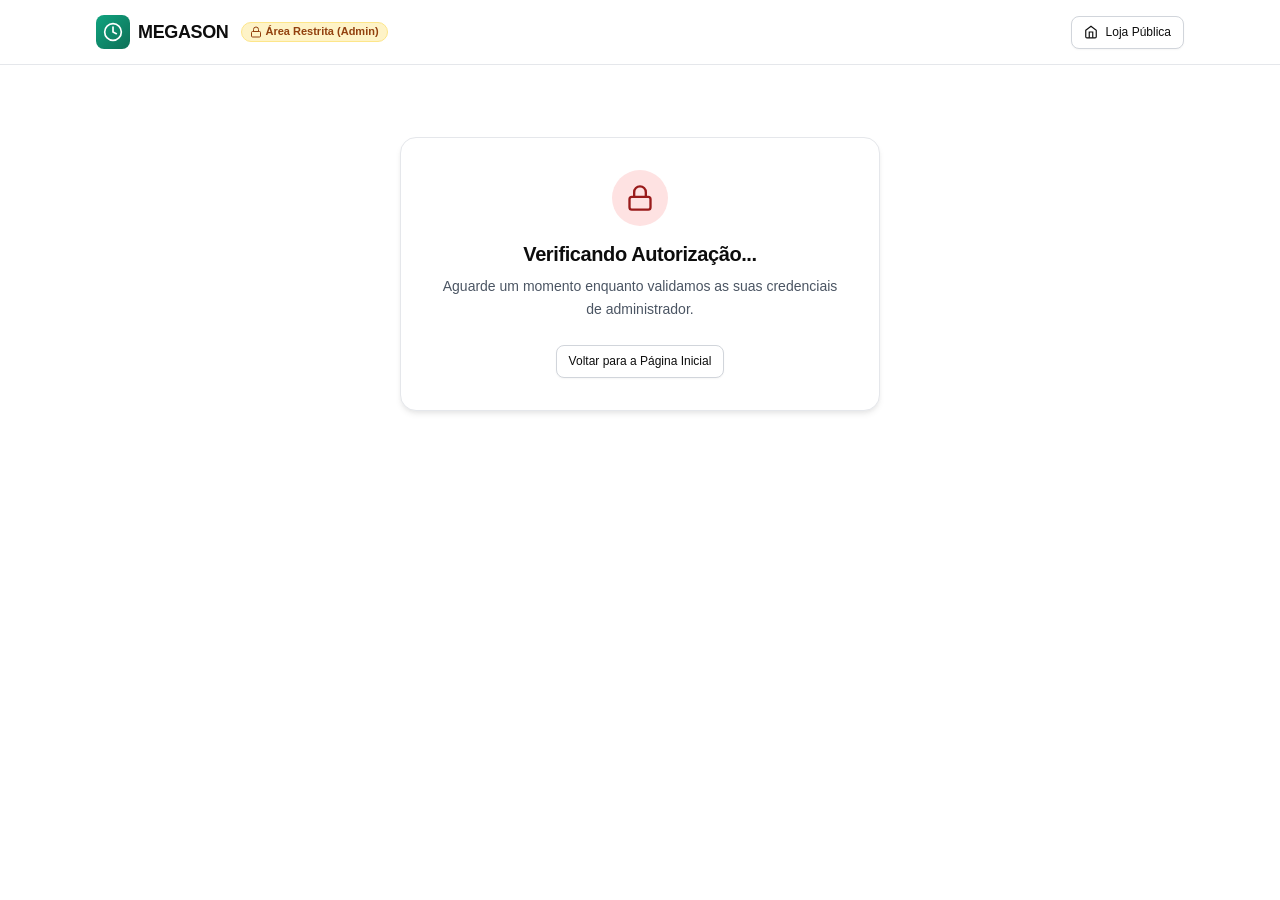
<file: admin/index.html>
<!DOCTYPE html>
<html lang="pt-MZ">
<head>
  <meta charset="UTF-8">
  <meta name="viewport" content="width=device-width, initial-scale=1.0">
  <meta http-equiv="Cache-Control" content="no-cache, no-store, must-revalidate">
  <meta http-equiv="Pragma" content="no-cache">
  <meta http-equiv="Expires" content="0">
  <title>Painel Administrativo — MEGASON GPT-6 Astra</title>
  <meta name="description" content="Painel de gestão e conferência manual de subscrições e faturas do ChatGPT Plus — MEGASON Moçambique.">
  <meta name="robots" content="noindex, nofollow">
  <link rel="icon" type="image/svg+xml" href="../favicon.svg">

  <!-- Folhas de Estilo Modulares -->
  <link rel="stylesheet" href="../css/tokens.css">
  <link rel="stylesheet" href="../css/base.css">
  <link rel="stylesheet" href="../css/layout.css">
  <link rel="stylesheet" href="../css/components.css">
</head>
<body class="bg-subtle text-primary">

  <!-- Cabeçalho Administrativo para Tela de Guarda -->
  <header id="admin-guard-header" class="navbar" style="background-color: var(--color-bg-surface); border-bottom: 1px solid var(--color-border-subtle); position: sticky; top: 0; z-index: 50;">
    <div class="container" style="display: flex; align-items: center; justify-content: space-between; height: 64px;">
      <!-- Marca MEGASON & Selo Admin -->
      <div style="display: flex; align-items: center; gap: var(--space-3);">
        <a href="../" style="display: flex; align-items: center; gap: 8px; text-decoration: none; color: inherit;">
          <div style="width: 34px; height: 34px; background: linear-gradient(135deg, #10A37F 0%, #0E7057 100%); border-radius: var(--radius-md); display: flex; align-items: center; justify-content: center; color: white;">
            <svg width="20" height="20" viewBox="0 0 24 24" fill="none" stroke="currentColor" stroke-width="2" stroke-linecap="round" stroke-linejoin="round">
              <path d="M12 2a10 10 0 0 1 10 10 10 10 0 0 1-10 10 10 10 0 0 1-10-10 10 10 0 0 1 10-10z"></path>
              <path d="M12 6v6l4 2"></path>
            </svg>
          </div>
          <span style="font-weight: var(--font-weight-bold); font-size: var(--font-size-lg); letter-spacing: -0.02em;">MEGASON</span>
        </a>
        <span class="status-badge status-badge-pending" style="font-size: 11px; padding: 2px 8px;">
          <svg width="12" height="12" viewBox="0 0 24 24" fill="none" stroke="currentColor" stroke-width="2">
            <rect x="3" y="11" width="18" height="11" rx="2" ry="2"></rect>
            <path d="M7 11V7a5 5 0 0 1 10 0v4"></path>
          </svg>
          Área Restrita (Admin)
        </span>
      </div>

      <!-- Link para loja pública -->
      <div>
        <a href="../" class="btn btn-secondary btn-sm" title="Ir para a loja pública">
          <svg width="14" height="14" viewBox="0 0 24 24" fill="none" stroke="currentColor" stroke-width="2">
            <path d="M3 9l9-7 9 7v11a2 2 0 0 1-2 2H5a2 2 0 0 1-2-2z"></path>
            <polyline points="9 22 9 12 15 12 15 22"></polyline>
          </svg>
          Loja Pública
        </a>
      </div>
    </div>
  </header>

  <!-- Container de Guarda (Apenas visível se deslogado / verificando autorização) -->
  <main id="admin-guard-main" class="container" style="padding-top: var(--space-6); padding-bottom: var(--space-12);">
    <section id="admin-guard-container">
      <div class="guard-card">
        <div class="guard-icon" id="guard-icon-box">
          <svg width="28" height="28" viewBox="0 0 24 24" fill="none" stroke="currentColor" stroke-width="2">
            <rect x="3" y="11" width="18" height="11" rx="2" ry="2"></rect>
            <path d="M7 11V7a5 5 0 0 1 10 0v4"></path>
          </svg>
        </div>
        <h2 id="guard-title" style="font-size: var(--font-size-xl); margin-bottom: var(--space-2);">Verificando Autorização...</h2>
        <p id="guard-description" style="font-size: var(--font-size-sm); color: var(--color-text-secondary); margin-bottom: var(--space-6);">
          Aguarde um momento enquanto validamos as suas credenciais de administrador.
        </p>
        <div id="guard-actions" style="display: flex; gap: var(--space-3); justify-content: center; flex-wrap: wrap;">
          <button id="btn-open-admin-login" class="btn btn-primary btn-sm" style="display: none;">
            Iniciar Sessão Administrativa
          </button>
          <a href="../" class="btn btn-secondary btn-sm">
            Voltar para a Página Inicial
          </a>
        </div>
      </div>
    </section>
  </main>

  <!-- ==========================================================================
       PAINEL DE GESTÃO ADMINISTRATIVO COM SIDEBAR LATERAL
       ========================================================================== -->
  <div id="admin-dashboard-container" class="admin-layout-wrapper" style="display: none;">

    <!-- Backdrop escuro para fechar o menu no mobile -->
    <div id="sidebar-backdrop" class="sidebar-backdrop"></div>

    <!-- SIDEBAR LATERAL DE NAVEGAÇÃO -->
    <aside class="admin-sidebar" id="admin-sidebar">
      <div class="admin-sidebar-header">
        <a href="../" style="display: flex; align-items: center; gap: 8px; text-decoration: none; color: inherit;">
          <div style="width: 32px; height: 32px; background: linear-gradient(135deg, #10A37F 0%, #0E7057 100%); border-radius: var(--radius-md); display: flex; align-items: center; justify-content: center; color: white;">
            <svg width="18" height="18" viewBox="0 0 24 24" fill="none" stroke="currentColor" stroke-width="2">
              <path d="M12 2a10 10 0 0 1 10 10 10 10 0 0 1-10 10 10 10 0 0 1-10-10 10 10 0 0 1 10-10z"></path>
              <path d="M12 6v6l4 2"></path>
            </svg>
          </div>
          <span style="font-weight: var(--font-weight-bold); font-size: var(--font-size-base); letter-spacing: -0.02em;">MEGASON</span>
        </a>
        <span class="status-badge status-badge-pending" style="font-size: 10px; padding: 1px 6px;">Admin</span>
      </div>

      <!-- Links do Menu Lateral -->
      <nav class="admin-sidebar-nav" aria-label="Menu Lateral">
        <!-- 1. Visão Geral (Página Inicial / KPIs) -->
        <button type="button" id="tab-btn-dashboard" class="admin-sidebar-link active" data-tab="dashboard" title="Visão Geral">
          <span class="sidebar-icon">
            <svg width="18" height="18" viewBox="0 0 24 24" fill="none" stroke="currentColor" stroke-width="2">
              <rect x="3" y="3" width="7" height="7"></rect>
              <rect x="14" y="3" width="7" height="7"></rect>
              <rect x="14" y="14" width="7" height="7"></rect>
              <rect x="3" y="14" width="7" height="7"></rect>
            </svg>
          </span>
          <span class="admin-sidebar-text">Visão Geral</span>
        </button>

        <!-- 2. Lista de Clientes -->
        <button type="button" id="tab-btn-customers" class="admin-sidebar-link" data-tab="customers" title="Lista de Clientes">
          <span class="sidebar-icon">
            <svg width="18" height="18" viewBox="0 0 24 24" fill="none" stroke="currentColor" stroke-width="2">
              <path d="M17 21v-2a4 4 0 0 0-4-4H5a4 4 0 0 0-4 4v2"></path>
              <circle cx="9" cy="7" r="4"></circle>
              <path d="M23 21v-2a4 4 0 0 0-3-3.87"></path>
              <path d="M16 3.13a4 4 0 0 1 0 7.75"></path>
            </svg>
          </span>
          <span class="admin-sidebar-text">Lista de Clientes</span>
          <span id="tab-badge-customers-count" class="status-badge tab-badge" style="margin-left: auto; font-size: 10px; padding: 1px 6px; background: var(--color-bg-subtle);">0</span>
        </button>

        <!-- 3. Pedidos & Subscrições -->
        <button type="button" id="tab-btn-subscriptions" class="admin-sidebar-link" data-tab="subscriptions" title="Pedidos & Subscrições">
          <span class="sidebar-icon">
            <svg width="18" height="18" viewBox="0 0 24 24" fill="none" stroke="currentColor" stroke-width="2">
              <path d="M21 16V8a2 2 0 0 0-1-1.73l-7-4a2 2 0 0 0-2 0l-7 4A2 2 0 0 0 3 8v8a2 2 0 0 0 1 1.73l7 4a2 2 0 0 0 2 0l7-4A2 2 0 0 0 21 16z"></path>
              <polyline points="3.27 6.96 12 12.01 20.73 6.96"></polyline>
              <line x1="12" y1="22.08" x2="12" y2="12"></line>
            </svg>
          </span>
          <span class="admin-sidebar-text">Pedidos</span>
          <span id="tab-badge-pending-count" class="status-badge status-badge-pending tab-badge" style="display: none; margin-left: auto; font-size: 10px; padding: 1px 6px;">0</span>
        </button>

        <!-- 4. Faturas & Auditoria -->
        <button type="button" id="tab-btn-invoices" class="admin-sidebar-link" data-tab="invoices" title="Faturas & Auditoria">
          <span class="sidebar-icon">
            <svg width="18" height="18" viewBox="0 0 24 24" fill="none" stroke="currentColor" stroke-width="2">
              <line x1="12" y1="1" x2="12" y2="23"></line>
              <path d="M17 5H9.5a3.5 3.5 0 0 0 0 7h5a3.5 3.5 0 0 1 0 7H6"></path>
            </svg>
          </span>
          <span class="admin-sidebar-text">Faturas</span>
        </button>

        <!-- 5. Pacotes & Preços -->
        <button type="button" id="tab-btn-plans" class="admin-sidebar-link" data-tab="plans" title="Planos & Preços">
          <span class="sidebar-icon">
            <svg width="18" height="18" viewBox="0 0 24 24" fill="none" stroke="currentColor" stroke-width="2">
              <polygon points="12 2 15.09 8.26 22 9.27 17 14.14 18.18 21.02 12 17.77 5.82 21.02 7 14.14 2 9.27 8.91 8.26 12 2"></polygon>
            </svg>
          </span>
          <span class="admin-sidebar-text">Planos & Preços</span>
        </button>

        <!-- 6. Configurações -->
        <button type="button" id="tab-btn-settings" class="admin-sidebar-link" data-tab="settings" title="Configurações">
          <span class="sidebar-icon">
            <svg width="18" height="18" viewBox="0 0 24 24" fill="none" stroke="currentColor" stroke-width="2">
              <circle cx="12" cy="12" r="3"></circle>
              <path d="M19.4 15a1.65 1.65 0 0 0 .33 1.82l.06.06a2 2 0 0 1 0 2.83 2 2 0 0 1-2.83 0l-.06-.06a1.65 1.65 0 0 0-1.82-.33 1.65 1.65 0 0 0-1 1.51V21a2 2 0 0 1-2 2 2 2 0 0 1-2-2v-.09A1.65 1.65 0 0 0 9 19.4a1.65 1.65 0 0 0-1.82.33l-.06.06a2 2 0 0 1-2.83 0 2 2 0 0 1 0-2.83l.06-.06a1.65 1.65 0 0 0 .33-1.82 1.65 1.65 0 0 0-1.51-1H3a2 2 0 0 1-2-2 2 2 0 0 1 2-2h.09A1.65 1.65 0 0 0 4.6 9a1.65 1.65 0 0 0-.33-1.82l-.06-.06a2 2 0 0 1 0-2.83 2 2 0 0 1 2.83 0l.06.06a1.65 1.65 0 0 0 1.82.33H9a1.65 1.65 0 0 0 1-1.51V3a2 2 0 0 1 2-2 2 2 0 0 1 2 2v.09a1.65 1.65 0 0 0 1 1.51 1.65 1.65 0 0 0 1.82-.33l.06-.06a2 2 0 0 1 2.83 0 2 2 0 0 1 0 2.83l-.06.06a1.65 1.65 0 0 0-.33 1.82V9a1.65 1.65 0 0 0 1.51 1H21a2 2 0 0 1 2 2 2 2 0 0 1-2 2h-.09a1.65 1.65 0 0 0-1.51 1z"></path>
            </svg>
          </span>
          <span class="admin-sidebar-text">Configurações</span>
        </button>
      </nav>

      <!-- Rodapé da Sidebar -->
      <div class="admin-sidebar-footer">
        <a href="../" class="btn btn-secondary btn-sm" style="width: 100%; justify-content: center; gap: 6px;">
          <svg width="14" height="14" viewBox="0 0 24 24" fill="none" stroke="currentColor" stroke-width="2">
            <path d="M3 9l9-7 9 7v11a2 2 0 0 1-2 2H5a2 2 0 0 1-2-2z"></path>
            <polyline points="9 22 9 12 15 12 15 22"></polyline>
          </svg>
          Loja Pública
        </a>
        <div style="display: flex; align-items: center; justify-content: space-between; padding-top: 6px;">
          <span id="admin-user-name" style="font-size: 11px; font-weight: 600; color: var(--color-text-secondary); text-overflow: ellipsis; overflow: hidden; white-space: nowrap; max-width: 150px;">Admin</span>
          <button type="button" id="btn-admin-logout" class="btn btn-ghost btn-sm" style="color: var(--color-danger); padding: 4px 6px; font-size: 11px;">
            Sair
          </button>
        </div>
      </div>
    </aside>

    <!-- ÁREA PRINCIPAL DE CONTEÚDO (À DIREITA) -->
    <div class="admin-main-area">

      <!-- Topbar Administrativa -->
      <header class="admin-topbar">
        <div style="display: flex; align-items: center; gap: var(--space-3);">
          <button type="button" id="btn-toggle-sidebar" class="btn btn-ghost btn-sm" style="display: inline-flex; padding: 6px;" aria-label="Alternar Menu Lateral" title="Alternar Menu Lateral">
            <svg width="20" height="20" viewBox="0 0 24 24" fill="none" stroke="currentColor" stroke-width="2">
              <line x1="3" y1="12" x2="21" y2="12"></line>
              <line x1="3" y1="6" x2="21" y2="6"></line>
              <line x1="3" y1="18" x2="21" y2="18"></line>
            </svg>
          </button>
          <h2 id="admin-page-title" style="font-size: var(--font-size-base); font-weight: var(--font-weight-bold); margin: 0;">
            Visão Geral do Sistema
          </h2>
        </div>

        <div style="display: flex; align-items: center; gap: var(--space-2);">
          <button id="btn-admin-open-create-client" class="btn btn-primary btn-sm" style="display: flex; align-items: center; gap: 6px;">
            <svg width="15" height="15" viewBox="0 0 24 24" fill="none" stroke="currentColor" stroke-width="2">
              <path d="M16 21v-2a4 4 0 0 0-4-4H5a4 4 0 0 0-4 4v2"></path>
              <circle cx="8.5" cy="7" r="4"></circle>
              <line x1="20" y1="8" x2="20" y2="14"></line>
              <line x1="23" y1="11" x2="17" y2="11"></line>
            </svg>
            <span>Novo Cliente & Plano</span>
          </button>
          <button id="btn-refresh-data" class="btn btn-secondary btn-sm" title="Recarregar dados">
            <svg width="14" height="14" viewBox="0 0 24 24" fill="none" stroke="currentColor" stroke-width="2">
              <polyline points="23 4 23 10 17 10"></polyline>
              <polyline points="1 20 1 14 7 14"></polyline>
              <path d="M3.51 9a9 9 0 0 1 14.85-3.36L23 10M1 14l4.64 4.36A9 9 0 0 0 20.49 15"></path>
            </svg>
          </button>
        </div>
      </header>

      <!-- Conteúdo Interno por Aba -->
      <div class="admin-page-content">

        <!-- ======================================================================
             ABA 1: VISÃO GERAL (PÁGINA INICIAL / KPIS)
             ====================================================================== -->
        <div id="tab-content-dashboard" class="tab-pane" style="display: block;">
          
          <div style="margin-bottom: var(--space-5);">
            <h1 style="font-size: var(--font-size-xl); font-weight: var(--font-weight-bold); margin: 0 0 4px 0;">Painel de Controlo & Métricas</h1>
            <p style="font-size: var(--font-size-xs); color: var(--color-text-secondary); margin: 0;">Visão consolidada de clientes, atividade operacional, faturas e rendimento financeiro.</p>
          </div>

          <!-- CARDS DE MÉTRICAS (KPIs) -->
          <div class="kpi-grid" style="grid-template-columns: repeat(auto-fit, minmax(200px, 1fr)); gap: var(--space-4); margin-bottom: var(--space-6);">
            
            <!-- Clientes Ativos -->
            <div class="kpi-card kpi-green">
              <div class="kpi-header">
                <span class="kpi-title">Clientes Ativos</span>
                <div class="kpi-icon-wrap">
                  <svg width="18" height="18" viewBox="0 0 24 24" fill="none" stroke="currentColor" stroke-width="2">
                    <path d="M17 21v-2a4 4 0 0 0-4-4H5a4 4 0 0 0-4 4v2"></path>
                    <circle cx="9" cy="7" r="4"></circle>
                    <polyline points="16 11 18 13 22 9"></polyline>
                  </svg>
                </div>
              </div>
              <div class="kpi-value" id="kpi-active-subscribers">0</div>
              <div class="kpi-caption">Clientes com acesso ativo ao ChatGPT Plus</div>
            </div>

            <!-- Clientes Suspensos -->
            <div class="kpi-card" style="border-left: 4px solid #C2410C;">
              <div class="kpi-header">
                <span class="kpi-title">Clientes Suspensos</span>
                <div class="kpi-icon-wrap" style="color: #C2410C;">
                  <svg width="18" height="18" viewBox="0 0 24 24" fill="none" stroke="currentColor" stroke-width="2">
                    <circle cx="12" cy="12" r="10"></circle>
                    <line x1="12" y1="8" x2="12" y2="12"></line>
                    <line x1="12" y1="16" x2="12.01" y2="16"></line>
                  </svg>
                </div>
              </div>
              <div class="kpi-value" id="kpi-suspended-subscribers" style="color: #C2410C;">0</div>
              <div class="kpi-caption">Contas temporariamente com acesso suspenso</div>
            </div>

            <!-- Total de Clientes Cadastrados -->
            <div class="kpi-card kpi-purple">
              <div class="kpi-header">
                <span class="kpi-title">Total de Clientes</span>
                <div class="kpi-icon-wrap">
                  <svg width="18" height="18" viewBox="0 0 24 24" fill="none" stroke="currentColor" stroke-width="2">
                    <path d="M17 21v-2a4 4 0 0 0-4-4H5a4 4 0 0 0-4 4v2"></path>
                    <circle cx="9" cy="7" r="4"></circle>
                    <path d="M23 21v-2a4 4 0 0 0-3-3.87"></path>
                    <path d="M16 3.13a4 4 0 0 1 0 7.75"></path>
                  </svg>
                </div>
              </div>
              <div class="kpi-value" id="kpi-total-customers">0</div>
              <div class="kpi-caption">Total de contas registradas na base</div>
            </div>

            <!-- Ganhos Confirmados (Receita Paga) -->
            <div class="kpi-card kpi-green">
              <div class="kpi-header">
                <span class="kpi-title">Ganhos Confirmados</span>
                <div class="kpi-icon-wrap">
                  <svg width="18" height="18" viewBox="0 0 24 24" fill="none" stroke="currentColor" stroke-width="2">
                    <line x1="12" y1="1" x2="12" y2="23"></line>
                    <path d="M17 5H9.5a3.5 3.5 0 0 0 0 7h5a3.5 3.5 0 0 1 0 7H6"></path>
                  </svg>
                </div>
              </div>
              <div class="kpi-value" id="kpi-total-received">0 MT</div>
              <div class="kpi-caption">Receita total liquidada via M-Pesa, E-Mola e Absa</div>
            </div>

            <!-- Pedidos Pendentes -->
            <div class="kpi-card kpi-amber">
              <div class="kpi-header">
                <span class="kpi-title">Aguardando Análise</span>
                <div class="kpi-icon-wrap">
                  <svg width="18" height="18" viewBox="0 0 24 24" fill="none" stroke="currentColor" stroke-width="2">
                    <circle cx="12" cy="12" r="10"></circle>
                    <polyline points="12 6 12 12 16 14"></polyline>
                  </svg>
                </div>
              </div>
              <div class="kpi-value" id="kpi-pending-orders">0</div>
              <div class="kpi-caption">SMS aguardando conferência para liberação</div>
            </div>

            <!-- Total Faturado / Emitido -->
            <div class="kpi-card kpi-blue">
              <div class="kpi-header">
                <span class="kpi-title">Total Faturado</span>
                <div class="kpi-icon-wrap">
                  <svg width="18" height="18" viewBox="0 0 24 24" fill="none" stroke="currentColor" stroke-width="2">
                    <path d="M14 2H6a2 2 0 0 0-2 2v16a2 2 0 0 0 2 2h12a2 2 0 0 0 2-2V8z"></path>
                    <polyline points="14 2 14 8 20 8"></polyline>
                    <line x1="16" y1="13" x2="8" y2="13"></line>
                  </svg>
                </div>
              </div>
              <div class="kpi-value" id="kpi-total-billed">0 MT</div>
              <div class="kpi-caption">Valor consolidado de todas as faturas geradas</div>
            </div>

          </div>

          <!-- Atalhos Rápidos e Resumo de Pedidos Pendentes -->
          <div style="background: var(--color-bg-surface); border: 1px solid var(--color-border-subtle); border-radius: var(--radius-lg); padding: var(--space-5);">
            <div style="display: flex; align-items: center; justify-content: space-between; margin-bottom: var(--space-4);">
              <div>
                <h3 style="font-size: var(--font-size-sm); font-weight: var(--font-weight-bold); margin: 0;">Pedidos com Análise Prioritária</h3>
                <span style="font-size: 11px; color: var(--color-text-secondary);">Comprovativos SMS submetidos que necessitam de conferência manual</span>
              </div>
              <button type="button" class="btn btn-secondary btn-sm" id="btn-dash-view-all-orders">Ver Todos os Pedidos</button>
            </div>
            <div id="dash-pending-orders-box">
              <div class="table-responsive">
                <table>
                  <thead>
                    <tr>
                      <th>Cliente</th>
                      <th>Plano</th>
                      <th>Valor</th>
                      <th>Meio SMS</th>
                      <th>Ações Rápidas</th>
                    </tr>
                  </thead>
                  <tbody id="tbody-dash-pending-orders">
                    <tr>
                      <td colspan="5" style="text-align: center; padding: var(--space-4); color: var(--color-text-muted);">
                        Nenhum pedido pendente de conferência no momento.
                      </td>
                    </tr>
                  </tbody>
                </table>
              </div>
            </div>
          </div>

        </div>

        <!-- ======================================================================
             ABA 2: LISTA DE CLIENTES
             ====================================================================== -->
        <div id="tab-content-customers" class="tab-pane" style="display: none;">
          
          <div style="display: flex; align-items: center; justify-content: space-between; flex-wrap: wrap; gap: var(--space-3); margin-bottom: var(--space-4);">
            <div>
              <h3 style="font-size: var(--font-size-lg); font-weight: var(--font-weight-bold); margin: 0;">Gestão & Ficha de Clientes</h3>
              <p style="font-size: var(--font-size-xs); color: var(--color-text-secondary); margin: 2px 0 0 0;">
                Registo cadastral consolidado, pastas dedicadas ChatGPT Plus, províncias e histórico de faturamento.
              </p>
            </div>
            <div style="display: flex; gap: var(--space-2); align-items: center;">
              <span id="customers-total-label" style="font-size: var(--font-size-xs); color: var(--color-text-muted); font-weight: 500;">
                A carregar clientes...
              </span>
            </div>
          </div>

          <div class="admin-toolbar" style="display: flex; gap: var(--space-3); flex-wrap: wrap; align-items: center; justify-content: space-between; margin-bottom: var(--space-4);">
            <div style="display: flex; gap: var(--space-2); flex: 1; min-width: 280px; max-width: 600px;">
              <div class="admin-search-box" style="flex: 1;">
                <svg width="16" height="16" viewBox="0 0 24 24" fill="none" stroke="currentColor" stroke-width="2">
                  <circle cx="11" cy="11" r="8"></circle>
                  <line x1="21" y1="21" x2="16.65" y2="16.65"></line>
                </svg>
                <input type="text" id="admin-customers-search-input" class="form-input" placeholder="Buscar por Nome, Código AI-XXXX, WhatsApp, E-mail ou Pasta...">
              </div>
              <select id="admin-customers-status-filter" class="form-select" style="width: 180px; font-size: var(--font-size-xs);">
                <option value="all">Todos os Estados</option>
                <option value="active">Com Plano Ativo</option>
                <option value="none">Sem Plano Ativo</option>
                <option value="expired">Suspensos / Expirados</option>
              </select>
            </div>
          </div>

          <div class="table-responsive">
            <table id="table-customers">
              <thead>
                <tr>
                  <th>Código</th>
                  <th>Nome Completo</th>
                  <th>WhatsApp</th>
                  <th>E-mail</th>
                  <th>Província</th>
                  <th>Pasta ChatGPT Plus</th>
                  <th>Subscrição Atual</th>
                  <th>Estado</th>
                  <th>Dias Restantes</th>
                  <th>Total Pago</th>
                  <th>Faturas</th>
                  <th>Cadastro</th>
                  <th style="text-align: right;">Ações</th>
                </tr>
              </thead>
              <tbody id="tbody-customers">
                <tr>
                  <td colspan="13" style="text-align: center; padding: var(--space-4); color: var(--color-text-muted);">
                    A carregar lista de clientes...
                  </td>
                </tr>
              </tbody>
            </table>
          </div>

        </div>

        <!-- ======================================================================
             ABA 3: PEDIDOS & SUBSCRIÇÕES
             ====================================================================== -->
        <div id="tab-content-subscriptions" class="tab-pane" style="display: none;">
          
          <div style="display: flex; align-items: center; justify-content: space-between; flex-wrap: wrap; gap: var(--space-3); margin-bottom: var(--space-4);">
            <div>
              <h3 style="font-size: var(--font-size-lg); font-weight: var(--font-weight-bold); margin: 0;">Pedidos & Subscrições</h3>
              <p style="font-size: var(--font-size-xs); color: var(--color-text-secondary); margin: 2px 0 0 0;">
                Conferência de comprovativos de pagamento móvel/bancário, atribuição de pastas e gestão de acessos.
              </p>
            </div>
            <div style="display: flex; gap: var(--space-2); align-items: center;">
              <span id="subscriptions-total-label" style="font-size: var(--font-size-xs); color: var(--color-text-muted); font-weight: 500;">
                0 pedidos registados
              </span>
            </div>
          </div>

          <!-- BARRA DE PESQUISA E FILTROS -->
          <div class="admin-toolbar">
            <div class="admin-search-box">
              <svg width="16" height="16" viewBox="0 0 24 24" fill="none" stroke="currentColor" stroke-width="2">
                <circle cx="11" cy="11" r="8"></circle>
                <line x1="21" y1="21" x2="16.65" y2="16.65"></line>
              </svg>
              <input type="text" id="admin-search-input" class="form-input" placeholder="Buscar por Nome, WhatsApp, Email ou ID...">
            </div>

            <div class="admin-filter-group">
              <label for="admin-status-filter" style="font-size: var(--font-size-xs); font-weight: var(--font-weight-semibold); color: var(--color-text-secondary);">Filtrar por Status:</label>
              <select id="admin-status-filter" class="form-input" style="width: auto; padding-right: var(--space-8);">
                <option value="all">Todos os Status</option>
                <option value="pending">Pendentes (SMS para conferir)</option>
                <option value="active">Ativas (Com acesso)</option>
                <option value="suspended">Suspensas</option>
                <option value="cancelled">Canceladas / Rejeitadas</option>
              </select>
            </div>
          </div>

          <div class="table-responsive">
            <table id="table-subscriptions">
              <thead>
                <tr>
                  <th>Código</th>
                  <th>Nome do Cliente</th>
                  <th>WhatsApp</th>
                  <th>E-mail</th>
                  <th>Pacote</th>
                  <th>Valor</th>
                  <th>Pagamento</th>
                  <th>Estado</th>
                  <th>Pasta ChatGPT Plus</th>
                  <th>Início</th>
                  <th>Término</th>
                  <th>Dias Restantes</th>
                  <th style="text-align: right;">Ações</th>
                </tr>
              </thead>
              <tbody id="tbody-subscriptions">
                <tr>
                  <td colspan="13" style="text-align: center; padding: var(--space-4); color: var(--color-text-muted);">
                    A carregar pedidos...
                  </td>
                </tr>
              </tbody>
            </table>
          </div>

        </div>

        <!-- ======================================================================
             ABA 4: FATURAS & AUDITORIA
             ====================================================================== -->
        <div id="tab-content-invoices" class="tab-pane" style="display: none;">
          
          <div style="display: flex; align-items: center; justify-content: space-between; flex-wrap: wrap; gap: var(--space-3); margin-bottom: var(--space-4);">
            <div>
              <h3 style="font-size: var(--font-size-lg); font-weight: var(--font-weight-bold); margin: 0;">Faturas & Cobranças Comerciais</h3>
              <p style="font-size: var(--font-size-xs); color: var(--color-text-secondary); margin: 2px 0 0 0;">
                Histórico financeiro oficial, notas de cobrança e auditoria de confirmações de pagamento.
              </p>
            </div>
            <div style="display: flex; gap: var(--space-2); align-items: center;">
              <span id="invoices-total-label" style="font-size: var(--font-size-xs); color: var(--color-text-muted); font-weight: 500;">
                0 faturas registadas
              </span>
            </div>
          </div>

          <!-- BARRA DE FILTROS E BUSCA DE FATURAS -->
          <div class="admin-toolbar" style="margin-bottom: var(--space-4);">
            <div class="admin-search-box">
              <svg width="16" height="16" viewBox="0 0 24 24" fill="none" stroke="currentColor" stroke-width="2">
                <circle cx="11" cy="11" r="8"></circle>
                <line x1="21" y1="21" x2="16.65" y2="16.65"></line>
              </svg>
              <input type="text" id="admin-invoices-search-input" class="form-input" placeholder="Buscar por Nº da Fatura, Cliente, WhatsApp, Email ou Valor...">
            </div>

            <div class="admin-filter-group">
              <label for="admin-invoices-status-filter" style="font-size: var(--font-size-xs); font-weight: var(--font-weight-semibold); color: var(--color-text-secondary);">Filtrar por Status:</label>
              <select id="admin-invoices-status-filter" class="form-input" style="width: auto; padding-right: var(--space-8);">
                <option value="all">Todas as Faturas</option>
                <option value="paid">Pagas / Confirmadas</option>
                <option value="pending">Aguardando Pagamento</option>
                <option value="cancelled">Canceladas</option>
              </select>
            </div>
          </div>

          <div class="table-responsive">
            <table id="table-invoices">
              <thead>
                <tr>
                  <th>N.º Fatura</th>
                  <th>Código</th>
                  <th>Nome do Cliente</th>
                  <th>WhatsApp</th>
                  <th>E-mail</th>
                  <th>Pacote</th>
                  <th>Valor</th>
                  <th>Método</th>
                  <th>Estado</th>
                  <th>Emissão</th>
                  <th>Liquidação</th>
                  <th style="text-align: right;">Ações</th>
                </tr>
              </thead>
              <tbody id="tbody-invoices">
                <tr>
                  <td colspan="12" style="text-align: center; padding: var(--space-4); color: var(--color-text-muted);">
                    A carregar faturas...
                  </td>
                </tr>
              </tbody>
            </table>
          </div>

        </div>

        <!-- ======================================================================
             ABA 5: GESTÃO DE PACOTES & PREÇOS
             ====================================================================== -->
        <div id="tab-content-plans" class="tab-pane" style="display: none;">
          
          <div style="display: flex; align-items: center; justify-content: space-between; flex-wrap: wrap; gap: var(--space-3); margin-bottom: var(--space-4);">
            <div>
              <h3 style="font-size: var(--font-size-lg); font-weight: var(--font-weight-bold); margin: 0;">Planos e Pacotes Comerciais</h3>
              <p style="font-size: var(--font-size-xs); color: var(--color-text-secondary); margin: 2px 0 0 0;">
                Crie, edite ou apague planos para refletir instantaneamente na vitrine e no checkout.
              </p>
            </div>
            <div style="display: flex; gap: var(--space-2); align-items: center;">
              <button id="btn-admin-seed-plans" class="btn btn-secondary btn-sm" title="Restaura os 4 planos oficiais da MEGASON">
                <svg width="14" height="14" viewBox="0 0 24 24" fill="none" stroke="currentColor" stroke-width="2">
                  <path d="M21.5 2v6h-6M21.34 15.57a10 10 0 1 1-.57-8.38l5.67-5.67"></path>
                </svg>
                Sincronizar Padrão
              </button>
              <button id="btn-admin-open-create-plan" class="btn btn-primary btn-sm">
                <svg width="14" height="14" viewBox="0 0 24 24" fill="none" stroke="currentColor" stroke-width="2">
                  <line x1="12" y1="5" x2="12" y2="19"></line>
                  <line x1="5" y1="12" x2="19" y2="12"></line>
                </svg>
                Novo Pacote / Plano
              </button>
            </div>
          </div>

          <div class="table-responsive">
            <table id="table-plans">
              <thead>
                <tr>
                  <th>ID / Slug</th>
                  <th>Nome do Pacote</th>
                  <th>Duração (Dias)</th>
                  <th>Preço (MZN)</th>
                  <th>Destaque</th>
                  <th>Gatilho / Poupança</th>
                  <th style="text-align: right;">Ações</th>
                </tr>
              </thead>
              <tbody id="tbody-plans">
                <tr>
                  <td colspan="7" style="text-align: center; padding: var(--space-8); color: var(--color-text-muted);">
                    A carregar planos...
                  </td>
                </tr>
              </tbody>
            </table>
          </div>

        </div>

        <!-- ======================================================================
             ABA 6: CONFIGURAÇÕES DO SISTEMA & PERFIL DO ADMINISTRADOR
             ====================================================================== -->
        <div id="tab-content-settings" class="tab-pane" style="display: none;">
          
          <div style="display: grid; grid-template-columns: 1fr; gap: var(--space-6); max-width: 980px;">
            
            <!-- CARD 1: MEU PERFIL DE ADMINISTRADOR -->
            <div style="background: var(--color-bg-surface); border: 1px solid var(--color-border-subtle); border-radius: var(--radius-lg); padding: var(--space-6); box-shadow: var(--shadow-sm);">
              <div style="display: flex; align-items: center; justify-content: space-between; margin-bottom: var(--space-4); border-bottom: 1px solid var(--color-border-subtle); padding-bottom: var(--space-3);">
                <div>
                  <h3 style="font-size: var(--font-size-base); font-weight: var(--font-weight-bold); margin: 0; display: flex; align-items: center; gap: 8px;">
                    <svg width="18" height="18" viewBox="0 0 24 24" fill="none" stroke="currentColor" stroke-width="2" style="color: var(--color-primary);">
                      <path d="M20 21v-2a4 4 0 0 0-4-4H8a4 4 0 0 0-4 4v2"></path>
                      <circle cx="12" cy="7" r="4"></circle>
                    </svg>
                    Meu Perfil de Administrador
                  </h3>
                  <p style="font-size: var(--font-size-xs); color: var(--color-text-secondary); margin: 2px 0 0 0;">
                    Edite o seu nome exibido, contacto telefónico e credenciais de acesso ao painel de gestão.
                  </p>
                </div>
                <span class="status-badge status-badge-active" style="font-size: 11px;">Administrador Ativo</span>
              </div>

              <form id="form-admin-profile">
                <div style="display: grid; grid-template-columns: 1fr 1fr; gap: var(--space-4);">
                  <div>
                    <label for="admin-profile-name" style="font-size: var(--font-size-xs); font-weight: var(--font-weight-semibold); display: block; margin-bottom: 6px;">
                      Nome Completo do Administrador *
                    </label>
                    <input type="text" id="admin-profile-name" class="form-input" placeholder="Ex: Formiga António" required>
                  </div>

                  <div>
                    <label for="admin-profile-email" style="font-size: var(--font-size-xs); font-weight: var(--font-weight-semibold); display: block; margin-bottom: 6px;">
                      E-mail de Login / Acesso
                    </label>
                    <input type="email" id="admin-profile-email" class="form-input" readonly style="background-color: var(--color-bg-subtle); cursor: not-allowed;" title="Identificador oficial da conta">
                  </div>

                  <div>
                    <label for="admin-profile-whatsapp" style="font-size: var(--font-size-xs); font-weight: var(--font-weight-semibold); display: block; margin-bottom: 6px;">
                      Número do WhatsApp / Contacto Pessoal *
                    </label>
                    <input type="text" id="admin-profile-whatsapp" class="form-input" placeholder="842256366" required>
                  </div>

                  <div>
                    <label for="admin-profile-title" style="font-size: var(--font-size-xs); font-weight: var(--font-weight-semibold); display: block; margin-bottom: 6px;">
                      Cargo / Função no Sistema
                    </label>
                    <input type="text" id="admin-profile-title" class="form-input" placeholder="Administrador Geral & Operações">
                  </div>
                </div>

                <div style="display: flex; justify-content: flex-end; margin-top: var(--space-4);">
                  <button type="submit" id="btn-save-admin-profile" class="btn btn-primary btn-sm">
                    Gravar Meus Dados
                  </button>
                </div>
              </form>

              <!-- ALTERAÇÃO DE SENHA DO ADMINISTRADOR -->
              <div style="margin-top: var(--space-6); padding-top: var(--space-4); border-top: 1px dashed var(--color-border-subtle);">
                <h4 style="font-size: var(--font-size-sm); font-weight: var(--font-weight-bold); margin: 0 0 4px 0; color: var(--color-text-primary);">
                  Segurança: Alterar Senha de Acesso
                </h4>
                <p style="font-size: 11px; color: var(--color-text-secondary); margin: 0 0 var(--space-3) 0;">
                  Defina uma nova palavra-passe segura para proteger o seu acesso administrativo.
                </p>

                <form id="form-admin-password">
                  <div style="display: grid; grid-template-columns: 1fr 1fr; gap: var(--space-3); max-width: 600px;">
                    <div>
                      <label for="admin-new-password" style="font-size: 11px; font-weight: 600; display: block; margin-bottom: 4px;">
                        Nova Senha (Mínimo 6 caracteres) *
                      </label>
                      <input type="password" id="admin-new-password" class="form-input" placeholder="••••••••" minlength="6" required style="font-size: 12px;">
                    </div>
                    <div>
                      <label for="admin-confirm-password" style="font-size: 11px; font-weight: 600; display: block; margin-bottom: 4px;">
                        Confirmar Nova Senha *
                      </label>
                      <input type="password" id="admin-confirm-password" class="form-input" placeholder="••••••••" minlength="6" required style="font-size: 12px;">
                    </div>
                  </div>
                  <div style="margin-top: var(--space-3);">
                    <button type="submit" id="btn-change-admin-password" class="btn btn-secondary btn-sm" style="font-size: 12px;">
                      Atualizar Minha Senha
                    </button>
                  </div>
                </form>
              </div>
            </div>

            <!-- CARD 2: DADOS COMERCIAIS DA MEGASON & COORDENADAS DE PAGAMENTO -->
            <div style="background: var(--color-bg-surface); border: 1px solid var(--color-border-subtle); border-radius: var(--radius-lg); padding: var(--space-6); box-shadow: var(--shadow-sm);">
              <div style="margin-bottom: var(--space-4); border-bottom: 1px solid var(--color-border-subtle); padding-bottom: var(--space-3);">
                <h3 style="font-size: var(--font-size-base); font-weight: var(--font-weight-bold); margin: 0; display: flex; align-items: center; gap: 8px;">
                  <svg width="18" height="18" viewBox="0 0 24 24" fill="none" stroke="currentColor" stroke-width="2" style="color: var(--color-primary);">
                    <rect x="2" y="7" width="20" height="14" rx="2" ry="2"></rect>
                    <path d="M16 21V5a2 2 0 0 0-2-2h-4a2 2 0 0 0-2 2v16"></path>
                  </svg>
                  Canais Oficiais da Empresa MEGASON & Pagamentos
                </h3>
                <p style="font-size: var(--font-size-xs); color: var(--color-text-secondary); margin: 2px 0 0 0;">
                  Defina os canais de atendimento e as coordenadas bancárias/móveis exibidas aos clientes nas faturas e no checkout.
                </p>
              </div>

              <form id="form-admin-settings">
                <div style="display: flex; flex-direction: column; gap: var(--space-4);">
                  <div style="display: grid; grid-template-columns: 1fr 1fr; gap: var(--space-4);">
                    <div>
                      <label for="admin-setting-email" style="font-size: var(--font-size-xs); font-weight: var(--font-weight-semibold); display: block; margin-bottom: 6px;">
                        E-mail Oficial para Recebimento de Comprovativos *
                      </label>
                      <input type="email" id="admin-setting-email" class="form-input" placeholder="comercial@admin-megason.site" required>
                      <span style="font-size: 11px; color: var(--color-text-muted); margin-top: 4px; display: block;">
                        Recebe os avisos de novos pedidos do checkout.
                      </span>
                    </div>

                    <div>
                      <label for="admin-setting-whatsapp" style="font-size: var(--font-size-xs); font-weight: var(--font-weight-semibold); display: block; margin-bottom: 6px;">
                        WhatsApp de Atendimento e Cobrança (Moçambique) *
                      </label>
                      <input type="text" id="admin-setting-whatsapp" class="form-input" placeholder="842256366" required>
                      <span style="font-size: 11px; color: var(--color-text-muted); margin-top: 4px; display: block;">
                        Número utilizado nos links do WhatsApp wa.me.
                      </span>
                    </div>
                  </div>

                  <!-- COORDENADAS BANCÁRIAS EDITÁVEIS -->
                  <div style="background-color: var(--color-bg-subtle); border: 1px solid var(--color-border-subtle); border-radius: var(--radius-md); padding: var(--space-4);">
                    <span style="font-size: var(--font-size-xs); font-weight: var(--font-weight-bold); color: var(--color-text-primary); display: block; margin-bottom: var(--space-3);">
                      Coordenadas Oficiais de Pagamento (Exibidas nas Faturas)
                    </span>

                    <div style="display: grid; grid-template-columns: 1fr 1fr; gap: var(--space-3); margin-bottom: var(--space-3);">
                      <div>
                        <label for="admin-setting-mpesa-number" style="font-size: 11px; font-weight: 600; display: block; margin-bottom: 4px;">M-Pesa (Número)</label>
                        <input type="text" id="admin-setting-mpesa-number" class="form-input" value="842256366" style="font-size: 12px;">
                      </div>
                      <div>
                        <label for="admin-setting-mpesa-holder" style="font-size: 11px; font-weight: 600; display: block; margin-bottom: 4px;">M-Pesa (Titular)</label>
                        <input type="text" id="admin-setting-mpesa-holder" class="form-input" value="FRANCISCO" style="font-size: 12px;">
                      </div>
                    </div>

                    <div style="display: grid; grid-template-columns: 1fr 1fr; gap: var(--space-3); margin-bottom: var(--space-3);">
                      <div>
                        <label for="admin-setting-emola-number" style="font-size: 11px; font-weight: 600; display: block; margin-bottom: 4px;">E-Mola (Número)</label>
                        <input type="text" id="admin-setting-emola-number" class="form-input" value="861557953" style="font-size: 12px;">
                      </div>
                      <div>
                        <label for="admin-setting-emola-holder" style="font-size: 11px; font-weight: 600; display: block; margin-bottom: 4px;">E-Mola (Titular)</label>
                        <input type="text" id="admin-setting-emola-holder" class="form-input" value="FRANCISCO" style="font-size: 12px;">
                      </div>
                    </div>

                    <div style="display: grid; grid-template-columns: 1fr 1fr 1fr; gap: var(--space-3);">
                      <div>
                        <label for="admin-setting-absa-account" style="font-size: 11px; font-weight: 600; display: block; margin-bottom: 4px;">Absa (Conta)</label>
                        <input type="text" id="admin-setting-absa-account" class="form-input" value="0708101028295" style="font-size: 12px;">
                      </div>
                      <div>
                        <label for="admin-setting-absa-nib" style="font-size: 11px; font-weight: 600; display: block; margin-bottom: 4px;">Absa (NIB)</label>
                        <input type="text" id="admin-setting-absa-nib" class="form-input" value="000207080810102829586" style="font-size: 12px;">
                      </div>
                      <div>
                        <label for="admin-setting-absa-holder" style="font-size: 11px; font-weight: 600; display: block; margin-bottom: 4px;">Absa (Titular)</label>
                        <input type="text" id="admin-setting-absa-holder" class="form-input" value="MEGASON" style="font-size: 12px;">
                      </div>
                    </div>
                  </div>

                  <!-- SEÇÃO EMAILJS: ENVIO AUTOMÁTICO DE FATURAS POR E-MAIL -->
                  <div style="background: var(--color-bg-subtle); border: 1px solid var(--color-border-subtle); border-radius: var(--radius-md); padding: var(--space-4);">
                    <div style="margin-bottom: var(--space-3);">
                      <strong style="font-size: var(--font-size-sm); color: var(--color-text-primary); display: block;">
                        Serviço de Envio de E-mails Transacionais (EmailJS)
                      </strong>
                      <span style="font-size: 11px; color: var(--color-text-muted);">
                        Permite enviar faturas em formato profissional diretamente para a caixa de correio dos clientes via GitHub Pages sem necessidade de backend. Se não preenchido, o sistema utilizará o cliente de e-mail padrão do operador.
                      </span>
                    </div>

                    <div style="display: grid; grid-template-columns: 1fr 1fr; gap: var(--space-3); margin-bottom: var(--space-3);">
                      <div>
                        <label for="admin-setting-emailjs-service" style="font-size: 11px; font-weight: 600; display: block; margin-bottom: 4px;">Service ID</label>
                        <input type="text" id="admin-setting-emailjs-service" class="form-input" placeholder="service_xxxxxx" style="font-size: 12px;">
                      </div>
                      <div>
                        <label for="admin-setting-emailjs-template" style="font-size: 11px; font-weight: 600; display: block; margin-bottom: 4px;">Template ID</label>
                        <input type="text" id="admin-setting-emailjs-template" class="form-input" placeholder="template_xxxxxx" style="font-size: 12px;">
                      </div>
                    </div>

                    <div>
                      <label for="admin-setting-emailjs-publickey" style="font-size: 11px; font-weight: 600; display: block; margin-bottom: 4px;">Public Key / User ID</label>
                      <input type="text" id="admin-setting-emailjs-publickey" class="form-input" placeholder="publicKey_xxxxxx" style="font-size: 12px;">
                    </div>
                  </div>

                  <div style="display: flex; justify-content: flex-end; padding-top: var(--space-2); border-top: 1px solid var(--color-border-subtle);">
                    <button type="submit" id="btn-save-settings" class="btn btn-primary btn-sm">
                      Gravar Dados da Empresa
                    </button>
                  </div>
                </div>
              </form>
            </div>

            <!-- CARD 3: INFRAESTRUTURA & CONEXÃO COM O BANCO DE DADOS MYSQL -->
            <div style="background: var(--color-bg-surface); border: 1px solid var(--color-border-subtle); border-radius: var(--radius-lg); padding: var(--space-6); box-shadow: var(--shadow-sm);">
              <div style="display: flex; align-items: center; justify-content: space-between; margin-bottom: var(--space-4); border-bottom: 1px solid var(--color-border-subtle); padding-bottom: var(--space-3);">
                <div>
                  <h3 style="font-size: var(--font-size-base); font-weight: var(--font-weight-bold); margin: 0; display: flex; align-items: center; gap: 8px;">
                    <svg width="18" height="18" viewBox="0 0 24 24" fill="none" stroke="currentColor" stroke-width="2" style="color: var(--color-primary);">
                      <ellipse cx="12" cy="5" rx="9" ry="3"></ellipse>
                      <path d="M21 12c0 1.66-4 3-9 3s-9-1.34-9-3"></path>
                      <path d="M3 5v14c0 1.66 4 3 9 3s9-1.34 9-3V5"></path>
                    </svg>
                    Infraestrutura & Base de Dados MySQL (cPanel / Laragon)
                  </h3>
                  <p style="font-size: var(--font-size-xs); color: var(--color-text-secondary); margin: 2px 0 0 0;">
                    Monitore a integridade do banco de dados relacional, conectividade PDO e total de registos das 5 tabelas.
                  </p>
                </div>
                <button type="button" id="btn-test-db-connection" class="btn btn-secondary btn-sm" style="font-size: 11px;">
                  Testar Conexão Agora
                </button>
              </div>

              <div id="db-diagnostic-result" style="display: none; padding: var(--space-4); border-radius: var(--radius-md); font-size: var(--font-size-xs); line-height: 1.6;"></div>
            </div>

          </div>
        </div>

      </div>

      <!-- Rodapé Administrativo Integrado à Área Principal -->
      <footer class="admin-footer">
        <div class="admin-footer-left">
          <strong>MEGASON</strong> © 2026. Todos os direitos reservados.
        </div>
        <div class="admin-footer-right">
          Dev. By Zedeck's IT. | v1.0.0
        </div>
      </footer>
    </div>
  </div>

  <!-- ==========================================================================
       MODAIS ADMINISTRATIVOS
       ========================================================================== -->

  <!-- 1. MODAL DE DETALHES & LEITURA DO SMS DO COMPROVATIVO -->
  <div id="modal-order-details" class="modal-backdrop" style="display: none;">
    <div class="modal-card" style="max-width: 560px;">
      <div class="modal-header">
        <h3 style="font-size: var(--font-size-base); font-weight: var(--font-weight-bold); display: flex; align-items: center; gap: 8px;">
          <svg width="18" height="18" viewBox="0 0 24 24" fill="none" stroke="currentColor" stroke-width="2">
            <path d="M14 2H6a2 2 0 0 0-2 2v16a2 2 0 0 0 2 2h12a2 2 0 0 0 2-2V8z"></path>
            <polyline points="14 2 14 8 20 8"></polyline>
          </svg>
          Detalhes do Pedido & Comprovativo
        </h3>
        <button type="button" class="btn-close-modal btn btn-ghost btn-sm" data-close="modal-order-details">✕</button>
      </div>
      <div class="modal-body" style="display: flex; flex-direction: column; gap: var(--space-4);">
        <!-- Resumo do Cliente -->
        <div style="background-color: var(--color-bg-subtle); border-radius: var(--radius-md); padding: var(--space-3); border: 1px solid var(--color-border-subtle);">
          <div style="display: flex; justify-content: space-between; margin-bottom: 4px;">
            <span style="font-size: var(--font-size-xs); color: var(--color-text-secondary);">Cliente:</span>
            <strong id="modal-detail-client-name" style="font-size: var(--font-size-sm);">-</strong>
          </div>
          <div style="display: flex; justify-content: space-between; margin-bottom: 4px;">
            <span style="font-size: var(--font-size-xs); color: var(--color-text-secondary);">WhatsApp:</span>
            <span id="modal-detail-client-phone" style="font-size: var(--font-size-xs); font-family: monospace;">-</span>
          </div>
          <div style="display: flex; justify-content: space-between; margin-bottom: 4px;">
            <span style="font-size: var(--font-size-xs); color: var(--color-text-secondary);">Email:</span>
            <span id="modal-detail-client-email" style="font-size: var(--font-size-xs);">-</span>
          </div>
          <div style="display: flex; justify-content: space-between;">
            <span style="font-size: var(--font-size-xs); color: var(--color-text-secondary);">Plano & Valor:</span>
            <strong id="modal-detail-plan-info" style="font-size: var(--font-size-xs); color: var(--color-primary);">-</strong>
          </div>
        </div>

        <!-- Texto do SMS Copiado pelo Cliente -->
        <div>
          <label style="font-size: var(--font-size-xs); font-weight: var(--font-weight-semibold); display: block; margin-bottom: 6px;">
            Comprovativo SMS da Transferência:
          </label>
          <div id="modal-detail-proof-box" class="proof-box">
            (Nenhum comprovativo registrado)
          </div>
        </div>

        <!-- Informações de Acesso / Pasta (Se já estiver ativa) -->
        <div id="modal-detail-credentials-box" style="display: none; background-color: var(--color-primary-subtle); border: 1px solid var(--color-primary-border); border-radius: var(--radius-md); padding: var(--space-3);">
          <span style="font-size: var(--font-size-xs); font-weight: var(--font-weight-bold); color: var(--color-success-text); display: block; margin-bottom: 4px;">
            Pasta & Acesso Atribuído:
          </span>
          <div style="font-size: var(--font-size-xs); color: var(--color-text-primary);">
            <div><strong>Pasta:</strong> <span id="modal-detail-folder-name">-</span></div>
            <div style="margin-top: 4px;"><strong>Credenciais / Notas:</strong></div>
            <pre id="modal-detail-credentials-text" style="background: white; border: 1px solid var(--color-border-subtle); padding: 6px; border-radius: 4px; font-size: 11px; white-space: pre-wrap; margin-top: 2px;"></pre>
          </div>
        </div>
      </div>
      <div class="modal-footer">
        <button type="button" class="btn btn-secondary btn-sm" data-close="modal-order-details">Fechar</button>
      </div>
    </div>
  </div>

  <!-- 2. MODAL DE APROVAÇÃO & ATRIBUIÇÃO DE PASTA NO CHATGPT PLUS -->
  <div id="modal-approve-order" class="modal-backdrop" style="display: none;">
    <div class="modal-card" style="max-width: 520px;">
      <div class="modal-header">
        <h3 style="font-size: var(--font-size-base); font-weight: var(--font-weight-bold); display: flex; align-items: center; gap: 8px;">
          <svg width="18" height="18" viewBox="0 0 24 24" fill="none" stroke="currentColor" stroke-width="2" style="color: var(--color-primary);">
            <path d="M22 11.08V12a10 10 0 1 1-5.93-9.14"></path>
            <polyline points="22 4 12 14.01 9 11.01"></polyline>
          </svg>
          Aprovar Pagamento & Ativar Acesso
        </h3>
        <button type="button" class="btn-close-modal btn btn-ghost btn-sm" data-close="modal-approve-order">✕</button>
      </div>
      <form id="form-approve-order">
        <div class="modal-body" style="display: flex; flex-direction: column; gap: var(--space-4);">
          <input type="hidden" id="approve-subscription-id">
          <input type="hidden" id="approve-invoice-id">

          <div style="background-color: var(--color-success-bg); border: 1px solid var(--color-primary-border); border-radius: var(--radius-md); padding: var(--space-3); font-size: var(--font-size-xs); color: var(--color-success-text);">
            Ao aprovar, a fatura será marcada como <strong>Paga</strong> e o cliente terá acesso imediato à pasta informada abaixo na área de cliente.
          </div>

          <!-- Resumo das Datas e Vigência Calculada -->
          <div id="approve-dates-summary" style="background-color: var(--color-bg-subtle); border: 1px solid var(--color-border-subtle); border-radius: var(--radius-md); padding: var(--space-3); font-size: var(--font-size-xs);">
            <div style="display: flex; justify-content: space-between; margin-bottom: 4px;">
              <span style="color: var(--color-text-secondary);">Plano & Duração:</span>
              <strong id="approve-plan-summary" style="color: var(--color-primary);">-</strong>
            </div>
            <div style="display: flex; justify-content: space-between; margin-bottom: 4px;">
              <span style="color: var(--color-text-secondary);">Data do Pedido (Inscrição):</span>
              <span id="approve-date-created" style="font-family: monospace;">-</span>
            </div>
            <div style="display: flex; justify-content: space-between; margin-bottom: 4px;">
              <span style="color: var(--color-text-secondary);">Data de Aprovação:</span>
              <strong id="approve-date-approval" style="color: var(--color-text-primary);">Hoje</strong>
            </div>
            <div style="display: flex; justify-content: space-between;">
              <span style="color: var(--color-text-secondary);">Nova Data de Término:</span>
              <strong id="approve-date-end" style="color: var(--color-primary); font-size: 13px;">-</strong>
            </div>
            <div id="approve-extension-note" style="display: none; margin-top: 6px; padding: 4px 8px; background: #FEF3C7; border: 1px solid #FCD34D; border-radius: 4px; font-size: 11px; color: #92400E;">
              <strong>Extensão de Vigência:</strong> Os dias do plano serão somados ao término remanescente atual.
            </div>
          </div>

          <!-- Nome da Pasta ChatGPT Plus -->
          <div>
            <label for="approve-folder-name" class="form-label" style="font-size: var(--font-size-xs);">Nome da Pasta ChatGPT Plus atribuída: *</label>
            <input type="text" id="approve-folder-name" class="form-input" placeholder="Ex: MEGASON - João Silva (01)" required>
            <span style="font-size: 11px; color: var(--color-text-muted);">Nome da pasta organizada na conta de equipe ChatGPT Plus.</span>
          </div>

          <!-- Credenciais e Instruções de Acesso -->
          <div>
            <label for="approve-credentials" class="form-label" style="font-size: var(--font-size-xs);">Instruções e Credenciais de Acesso: *</label>
            <textarea id="approve-credentials" class="form-input" rows="3" placeholder="Ex: Email: acesso01@admin-megason.com | Senha: ...&#10;Selecione a sua pasta dedicada para manter as suas conversas isoladas." required></textarea>
            <span style="font-size: 11px; color: var(--color-text-muted);">Essas informações ficarão visíveis para o cliente no modal "A Minha Subscrição".</span>
          </div>

          <!-- Notas do Administrador (Opcional) -->
          <div>
            <label for="approve-admin-notes" class="form-label" style="font-size: var(--font-size-xs);">Notas Internas do Admin (Opcional):</label>
            <input type="text" id="approve-admin-notes" class="form-input" placeholder="Ex: Conferido via extrato M-Pesa às 14:30">
          </div>
        </div>
        <div class="modal-footer">
          <button type="button" class="btn btn-secondary btn-sm" data-close="modal-approve-order">Cancelar</button>
          <button type="submit" id="btn-submit-approve" class="btn btn-primary btn-sm">
            Confirmar Pagamento e Ativar
          </button>
        </div>
      </form>
    </div>
  </div>

  <!-- 3. MODAL DE SUSPENSÃO DE SUBSCRIÇÃO -->
  <div id="modal-suspend-order" class="modal-backdrop" style="display: none;">
    <div class="modal-card" style="max-width: 460px;">
      <div class="modal-header">
        <h3 style="font-size: var(--font-size-base); font-weight: var(--font-weight-bold); display: flex; align-items: center; gap: 8px; color: #C2410C;">
          <svg width="18" height="18" viewBox="0 0 24 24" fill="none" stroke="currentColor" stroke-width="2">
            <circle cx="12" cy="12" r="10"></circle>
            <line x1="12" y1="8" x2="12" y2="12"></line>
            <line x1="12" y1="16" x2="12.01" y2="16"></line>
          </svg>
          Suspender Subscrição
        </h3>
        <button type="button" class="btn-close-modal btn btn-ghost btn-sm" data-close="modal-suspend-order">✕</button>
      </div>
      <form id="form-suspend-order">
        <div class="modal-body" style="display: flex; flex-direction: column; gap: var(--space-4);">
          <input type="hidden" id="suspend-subscription-id">

          <p style="font-size: var(--font-size-sm); color: var(--color-text-secondary);">
            Tem a certeza de que deseja suspender o acesso desta subscrição? O histórico financeiro será totalmente preservado.
          </p>

          <div>
            <label for="suspend-reason" class="form-label" style="font-size: var(--font-size-xs);">Motivo da Suspensão: *</label>
            <textarea id="suspend-reason" class="form-input" rows="2" placeholder="Ex: Violação das políticas de partilha de conta..." required></textarea>
          </div>
        </div>
        <div class="modal-footer">
          <button type="button" class="btn btn-secondary btn-sm" data-close="modal-suspend-order">Voltar</button>
          <button type="submit" id="btn-submit-suspend" class="btn btn-danger btn-sm">
            Confirmar Suspensão
          </button>
        </div>
      </form>
    </div>
  </div>

  <!-- 4. MODAL DE CANCELAMENTO / REJEIÇÃO DE PEDIDO -->
  <div id="modal-cancel-order" class="modal-backdrop" style="display: none;">
    <div class="modal-card" style="max-width: 460px;">
      <div class="modal-header">
        <h3 style="font-size: var(--font-size-base); font-weight: var(--font-weight-bold); display: flex; align-items: center; gap: 8px; color: var(--color-danger);">
          <svg width="18" height="18" viewBox="0 0 24 24" fill="none" stroke="currentColor" stroke-width="2">
            <circle cx="12" cy="12" r="10"></circle>
            <line x1="15" y1="9" x2="9" y2="15"></line>
            <line x1="9" y1="9" x2="15" y2="15"></line>
          </svg>
          Rejeitar Pedido / Cancelar
        </h3>
        <button type="button" class="btn-close-modal btn btn-ghost btn-sm" data-close="modal-cancel-order">✕</button>
      </div>
      <form id="form-cancel-order">
        <div class="modal-body" style="display: flex; flex-direction: column; gap: var(--space-4);">
          <input type="hidden" id="cancel-subscription-id">
          <input type="hidden" id="cancel-invoice-id">

          <p style="font-size: var(--font-size-sm); color: var(--color-text-secondary);">
            Deseja recusar este pedido? Use esta ação se o SMS não constar no extrato bancário ou carteira móvel.
          </p>

          <div>
            <label for="cancel-reason" class="form-label" style="font-size: var(--font-size-xs);">Razão da Rejeição: *</label>
            <textarea id="cancel-reason" class="form-input" rows="2" placeholder="Ex: Comprovativo SMS inexistente ou não identificado no extrato M-Pesa." required></textarea>
          </div>
        </div>
        <div class="modal-footer">
          <button type="button" class="btn btn-secondary btn-sm" data-close="modal-cancel-order">Voltar</button>
          <button type="submit" id="btn-submit-cancel" class="btn btn-danger btn-sm">
            Rejeitar Pedido
          </button>
        </div>
      </form>
    </div>
  </div>

  <!-- 5. MODAL DE LOGIN ADMINISTRATIVO (Caso acesse sem sessão) -->
  <div id="modal-admin-login" class="modal-backdrop" style="display: none;">
    <div class="modal-card" style="max-width: 400px;">
      <div class="modal-header">
        <h3 style="font-size: var(--font-size-base); font-weight: var(--font-weight-bold); display: flex; align-items: center; gap: 8px;">
          <svg width="18" height="18" viewBox="0 0 24 24" fill="none" stroke="currentColor" stroke-width="2" style="color: var(--color-primary);">
            <rect x="3" y="11" width="18" height="11" rx="2" ry="2"></rect>
            <path d="M7 11V7a5 5 0 0 1 10 0v4"></path>
          </svg>
          Autenticação de Administrador
        </h3>
        <button type="button" class="btn-close-modal btn btn-ghost btn-sm" data-close="modal-admin-login">✕</button>
      </div>
      <form id="form-admin-login">
        <div class="modal-body" style="display: flex; flex-direction: column; gap: var(--space-3);">
          <div>
            <label for="admin-login-email" class="form-label" style="font-size: var(--font-size-xs);">Email do Administrador:</label>
            <input type="email" id="admin-login-email" class="form-input" value="admin@admin-megason.site" placeholder="admin@admin-megason.site" required>
          </div>
          <div>
            <label for="admin-login-password" class="form-label" style="font-size: var(--font-size-xs);">Palavra-passe:</label>
            <input type="password" id="admin-login-password" class="form-input" value="123456" placeholder="••••••••" required>
          </div>
          <div id="admin-login-error" style="display: none; padding: 8px 12px; background: var(--color-danger-bg); color: var(--color-danger-text); font-size: var(--font-size-xs); border-radius: 6px;"></div>
        </div>
        <div class="modal-footer">
          <button type="button" class="btn btn-secondary btn-sm" data-close="modal-admin-login">Cancelar</button>
          <button type="submit" id="btn-submit-admin-login" class="btn btn-primary btn-sm">
            Entrar no Painel
          </button>
        </div>
      </form>
    </div>
  </div>

  <!-- 6. MODAL ADMINISTRATIVO: CRIAR CONTA DE USUÁRIO & ATRIBUIR PLANO -->
  <div id="modal-admin-create-client" class="modal-backdrop" style="display: none;">
    <div class="modal-card" style="max-width: 540px; max-height: 88vh; display: flex; flex-direction: column;">
      <div class="modal-header" style="padding: var(--space-3) var(--space-4); flex-shrink: 0;">
        <h3 style="font-size: var(--font-size-base); font-weight: var(--font-weight-bold); display: flex; align-items: center; gap: 8px;">
          <svg width="18" height="18" viewBox="0 0 24 24" fill="none" stroke="currentColor" stroke-width="2" style="color: var(--color-primary);">
            <path d="M16 21v-2a4 4 0 0 0-4-4H5a4 4 0 0 0-4 4v2"></path>
            <circle cx="8.5" cy="7" r="4"></circle>
            <line x1="20" y1="8" x2="20" y2="14"></line>
            <line x1="23" y1="11" x2="17" y2="11"></line>
          </svg>
          Cadastrar Cliente & Atribuir Plano ChatGPT Plus
        </h3>
        <button type="button" class="btn-close-modal btn btn-ghost btn-sm" data-close="modal-admin-create-client">✕</button>
      </div>
      <form id="form-admin-create-client" style="display: flex; flex-direction: column; flex: 1; min-height: 0; overflow: hidden;">
        <div class="modal-body" style="display: flex; flex-direction: column; gap: var(--space-3); padding: var(--space-3) var(--space-4); overflow-y: auto; flex: 1; min-height: 0;">
          <!-- Bloco 1: Dados Pessoais do Cliente -->
          <div>
            <span style="font-size: 11px; font-weight: var(--font-weight-bold); text-transform: uppercase; letter-spacing: 0.05em; color: var(--color-primary); display: block; margin-bottom: 4px;">
              1. Dados do Cliente
            </span>
            <div class="form-grid-2">
              <div class="col-span-2">
                <label for="admin-client-name" class="form-label" style="font-size: var(--font-size-xs); margin-bottom: 2px;">Nome Completo *</label>
                <input type="text" id="admin-client-name" class="form-input" placeholder="Ex: João da Costa" required>
              </div>

              <div>
                <label for="admin-client-email" class="form-label" style="font-size: var(--font-size-xs); margin-bottom: 2px;">Email de Acesso *</label>
                <input type="email" id="admin-client-email" class="form-input" placeholder="cliente@exemplo.com" required>
              </div>

              <div>
                <label for="admin-client-whatsapp" class="form-label" style="font-size: var(--font-size-xs); margin-bottom: 2px;">WhatsApp (Moçambique) *</label>
                <input type="tel" id="admin-client-whatsapp" class="form-input" placeholder="84XXXXXXX / 86XXXXXXX" required>
              </div>

              <div>
                <label for="admin-client-province" class="form-label" style="font-size: var(--font-size-xs); margin-bottom: 2px;">Província *</label>
                <select id="admin-client-province" class="form-input" required>
                  <option value="Maputo Cidade">Maputo Cidade</option>
                  <option value="Maputo Província">Maputo Província</option>
                  <option value="Gaza">Gaza</option>
                  <option value="Inhambane">Inhambane</option>
                  <option value="Sofala">Sofala</option>
                  <option value="Manica">Manica</option>
                  <option value="Tete">Tete</option>
                  <option value="Zambézia">Zambézia</option>
                  <option value="Nampula">Nampula</option>
                  <option value="Cabo Delgado">Cabo Delgado</option>
                  <option value="Niassa">Niassa</option>
                </select>
              </div>

              <div>
                <label for="admin-client-password" class="form-label" style="font-size: var(--font-size-xs); margin-bottom: 2px;">Senha Inicial *</label>
                <div style="display: flex; gap: 4px;">
                  <input type="text" id="admin-client-password" class="form-input" placeholder="Mínimo 6 caracteres" required minlength="6">
                  <button type="button" id="btn-admin-gen-password" class="btn btn-secondary btn-sm" style="padding: 0 8px; font-size: 11px;" title="Gerar senha segura">
                    Gerar
                  </button>
                </div>
              </div>
            </div>
          </div>

          <hr style="border: none; border-top: 1px solid var(--color-border-subtle); margin: 0;">

          <!-- Bloco 2: Atribuição de Plano e Acesso -->
          <div>
            <span style="font-size: 11px; font-weight: var(--font-weight-bold); text-transform: uppercase; letter-spacing: 0.05em; color: var(--color-primary); display: block; margin-bottom: 4px;">
              2. Plano & Acesso ChatGPT Plus
            </span>
            <div style="display: flex; flex-direction: column; gap: var(--space-3);">
              <div class="form-grid-2">
                <div>
                  <label for="admin-client-plan" class="form-label" style="font-size: var(--font-size-xs); margin-bottom: 2px;">Plano / Duração *</label>
                  <select id="admin-client-plan" class="form-input" required>
                    <option value="plan-30d">Plano 30 Dias — 300 MT</option>
                    <option value="plan-60d">Plano 60 Dias — 550 MT</option>
                    <option value="plan-90d">Plano 90 Dias — 800 MT</option>
                    <option value="plan-120d" selected>Plano 120 Dias — 1.000 MT</option>
                  </select>
                </div>

                <div>
                  <label for="admin-client-payment-method" class="form-label" style="font-size: var(--font-size-xs); margin-bottom: 2px;">Meio de Pagamento *</label>
                  <select id="admin-client-payment-method" class="form-input">
                    <option value="M-Pesa">M-Pesa (Vodacom — 842256366)</option>
                    <option value="E-Mola">E-Mola (Movitel — 861557953)</option>
                    <option value="Absa Bank">Absa Bank (Conta: 0708101028295 | NIB: 000207080810102829586)</option>
                    <option value="Presencial / Dinheiro">Presencial / Dinheiro</option>
                  </select>
                </div>
              </div>

              <div>
                <label for="admin-client-folder" class="form-label" style="font-size: var(--font-size-xs); margin-bottom: 2px;">Nome da Pasta ChatGPT Plus atribuída: *</label>
                <input type="text" id="admin-client-folder" class="form-input" placeholder="Ex: MEGASON - João Silva" required>
              </div>

              <div>
                <label for="admin-client-credentials" class="form-label" style="font-size: var(--font-size-xs); margin-bottom: 2px;">Instruções e Credenciais de Acesso: *</label>
                <textarea id="admin-client-credentials" class="form-input" rows="2" placeholder="Instruções de acesso e uso da pasta dedicada no ChatGPT Plus..." required></textarea>
              </div>

              <div style="display: flex; align-items: center; gap: 8px; background-color: var(--color-success-bg); border: 1px solid var(--color-primary-border); padding: 8px 12px; border-radius: var(--radius-md);">
                <input type="checkbox" id="admin-client-mark-paid" class="form-checkbox" checked>
                <label for="admin-client-mark-paid" style="font-size: var(--font-size-xs); color: var(--color-success-text); font-weight: var(--font-weight-semibold); cursor: pointer; margin: 0;">
                  Ativar subscrição e marcar fatura como PAGA imediatamente
                </label>
              </div>

              <div>
                <label for="admin-client-notes" class="form-label" style="font-size: var(--font-size-xs); margin-bottom: 2px;">Notas Internas (Opcional):</label>
                <input type="text" id="admin-client-notes" class="form-input" placeholder="Ex: Cliente VIP atendido via WhatsApp comercial">
              </div>
            </div>
          </div>
        </div>
        <div class="modal-footer" style="padding: var(--space-2) var(--space-4); flex-shrink: 0;">
          <button type="button" class="btn btn-secondary btn-sm" data-close="modal-admin-create-client">Cancelar</button>
          <button type="submit" id="btn-submit-create-client" class="btn btn-primary btn-sm">
            Cadastrar Cliente e Liberar Acesso
          </button>
        </div>
      </form>
    </div>
  </div>

  <!-- 7. MODAL DE SUCESSO: CREDENCIAIS PRONTAS PARA ENVIAR NO WHATSAPP -->
  <div id="modal-admin-client-created-success" class="modal-backdrop" style="display: none;">
    <div class="modal-card" style="max-width: 500px;">
      <div class="modal-header">
        <h3 style="font-size: var(--font-size-base); font-weight: var(--font-weight-bold); display: flex; align-items: center; gap: 8px; color: var(--color-primary);">
          <svg width="18" height="18" viewBox="0 0 24 24" fill="none" stroke="currentColor" stroke-width="2">
            <path d="M22 11.08V12a10 10 0 1 1-5.93-9.14"></path>
            <polyline points="22 4 12 14.01 9 11.01"></polyline>
          </svg>
          Cliente Cadastrado com Sucesso!
        </h3>
        <button type="button" class="btn-close-modal btn btn-ghost btn-sm" data-close="modal-admin-client-created-success">✕</button>
      </div>
      <div class="modal-body" style="display: flex; flex-direction: column; gap: var(--space-4);">
        <p style="font-size: var(--font-size-sm); color: var(--color-text-secondary); margin: 0;">
          A conta e o plano foram criados e ativados. Copie o texto abaixo para enviar diretamente ao cliente pelo WhatsApp:
        </p>

        <textarea id="admin-success-whatsapp-message" class="form-input" rows="8" readonly style="font-family: monospace; font-size: 11px; background-color: var(--color-bg-subtle);"></textarea>
      </div>
      <div class="modal-footer">
        <button type="button" class="btn btn-secondary btn-sm" data-close="modal-admin-client-created-success">Fechar</button>
        <button type="button" id="btn-copy-whatsapp-creds" class="btn btn-primary btn-sm">
          Copiar Mensagem do WhatsApp
        </button>
      </div>
    </div>
  </div>

  <!-- 8. MODAL DE CRIAÇÃO / EDIÇÃO DE PLANO -->
  <div id="modal-admin-plan-form" class="modal-backdrop" style="display: none;">
    <div class="modal-card" style="max-width: 520px;">
      <div class="modal-header">
        <h3 id="modal-plan-form-title" style="font-size: var(--font-size-base); font-weight: var(--font-weight-bold); display: flex; align-items: center; gap: 8px;">
          <svg width="18" height="18" viewBox="0 0 24 24" fill="none" stroke="currentColor" stroke-width="2">
            <polygon points="12 2 15.09 8.26 22 9.27 17 14.14 18.18 21.02 12 17.77 5.82 21.02 7 14.14 2 9.27 8.91 8.26 12 2"></polygon>
          </svg>
          Configurar Pacote Comercial
        </h3>
        <button type="button" class="btn-close-modal btn btn-ghost btn-sm" data-close="modal-admin-plan-form">✕</button>
      </div>
      <form id="form-admin-plan">
        <input type="hidden" id="admin-plan-id" value="">
        <div class="modal-body" style="display: flex; flex-direction: column; gap: var(--space-3); max-height: 75vh; overflow-y: auto;">

          <!-- Nome e Duração -->
          <div style="display: grid; grid-template-columns: 1fr 1fr; gap: var(--space-3);">
            <div>
              <label for="admin-plan-name" style="font-size: var(--font-size-xs); font-weight: var(--font-weight-semibold); display: block; margin-bottom: 4px;">
                Nome do Pacote *
              </label>
              <input type="text" id="admin-plan-name" class="form-input" placeholder="Ex: 30 Dias ou Anual" required>
            </div>
            <div>
              <label for="admin-plan-duration" style="font-size: var(--font-size-xs); font-weight: var(--font-weight-semibold); display: block; margin-bottom: 4px;">
                Duração (em Dias) *
              </label>
              <input type="number" id="admin-plan-duration" class="form-input" min="1" max="730" placeholder="Ex: 30" required>
            </div>
          </div>

          <!-- Rótulo Descritivo de Duração -->
          <div>
            <label for="admin-plan-duration-label" style="font-size: var(--font-size-xs); font-weight: var(--font-weight-semibold); display: block; margin-bottom: 4px;">
              Rótulo de Duração (Exibido na vitrine)
            </label>
            <input type="text" id="admin-plan-duration-label" class="form-input" placeholder="Ex: 30 Dias (1 Mês)">
          </div>

          <!-- Preço em Meticais -->
          <div style="display: grid; grid-template-columns: 1fr 1fr; gap: var(--space-3);">
            <div>
              <label for="admin-plan-price" style="font-size: var(--font-size-xs); font-weight: var(--font-weight-semibold); display: block; margin-bottom: 4px;">
                Preço em Meticais (MT) *
              </label>
              <input type="number" id="admin-plan-price" class="form-input" min="50" step="10" placeholder="Ex: 300" required>
            </div>
            <div>
              <label for="admin-plan-badge" style="font-size: var(--font-size-xs); font-weight: var(--font-weight-semibold); display: block; margin-bottom: 4px;">
                Selo Promocional / Poupança
              </label>
              <input type="text" id="admin-plan-badge" class="form-input" placeholder="Ex: Poupa 50 MT ou Mais Vendido">
            </div>
          </div>

          <!-- Destaque Comercial -->
          <div style="display: flex; align-items: center; gap: 8px; padding: var(--space-2) 0;">
            <input type="checkbox" id="admin-plan-featured" style="width: 16px; height: 16px;">
            <label for="admin-plan-featured" style="font-size: var(--font-size-xs); font-weight: var(--font-weight-semibold); cursor: pointer;">
              Destacar como Melhor Oferta (Borda primária e destaque na vitrine)
            </label>
          </div>

          <!-- Vantagens Incluídas -->
          <div>
            <label for="admin-plan-features" style="font-size: var(--font-size-xs); font-weight: var(--font-weight-semibold); display: block; margin-bottom: 4px;">
              Recursos de IA (1 por linha)
            </label>
            <textarea id="admin-plan-features" class="form-input" rows="5" placeholder="Modelos avançados de IA (GPT-6 Astra)&#10;Criação de textos, artigos e ideias&#10;Geração e edição de imagens em alta resolução&#10;Envio e análise de documentos, PDFs e ficheiros&#10;Pesquisa na Internet aprofundada em tempo real&#10;Conversas fluidas por voz&#10;Pasta dedicada exclusiva e senhas de acesso"></textarea>
            <span style="font-size: 11px; color: var(--color-text-muted);">
              Deixe em branco para usar a lista oficial padrão de 7 recursos do GPT-6 Astra.
            </span>
          </div>

        </div>
        <div class="modal-footer">
          <button type="button" class="btn btn-secondary btn-sm" data-close="modal-admin-plan-form">Cancelar</button>
          <button type="submit" id="btn-submit-plan-form" class="btn btn-primary btn-sm">
            Gravar Pacote
          </button>
        </div>
      </form>
    </div>
  </div>

  <!-- 9. MODAL DE CONFIRMAÇÃO DE ELIMINAÇÃO DE CLIENTE (EM CASCATA) -->
  <div id="modal-confirm-delete-client" class="modal-backdrop" style="display: none;">
    <div class="modal-card" style="max-width: 480px;">
      <div class="modal-header">
        <h3 style="font-size: var(--font-size-base); font-weight: var(--font-weight-bold); display: flex; align-items: center; gap: 8px; color: var(--color-danger);">
          <svg width="18" height="18" viewBox="0 0 24 24" fill="none" stroke="currentColor" stroke-width="2">
            <polyline points="3 6 5 6 21 6"></polyline>
            <path d="M19 6v14a2 2 0 0 1-2 2H7a2 2 0 0 1-2-2V6m3 0V4a2 2 0 0 1 2-2h4a2 2 0 0 1 2 2v2"></path>
            <line x1="10" y1="11" x2="10" y2="17"></line>
            <line x1="14" y1="11" x2="14" y2="17"></line>
          </svg>
          Eliminar Cliente & Histórico Completo
        </h3>
        <button type="button" class="btn-close-modal btn btn-ghost btn-sm" data-close="modal-confirm-delete-client">✕</button>
      </div>
      <div class="modal-body" style="display: flex; flex-direction: column; gap: var(--space-4);">
        <input type="hidden" id="delete-client-id">
        <input type="hidden" id="delete-client-email">

        <div style="background-color: var(--color-danger-bg); border: 1px solid #FECACA; border-radius: var(--radius-md); padding: var(--space-3); color: var(--color-danger-text); font-size: var(--font-size-xs); line-height: 1.5;">
          <strong>Atenção: Ação Irreversível!</strong><br>
          Esta operação eliminará permanentemente a conta do cliente, todas as subscrições associadas (ativas, pendentes ou suspensas) e todas as faturas financeiras emitidas.
        </div>

        <div style="background: var(--color-bg-subtle); padding: var(--space-3); border-radius: var(--radius-md); border: 1px solid var(--color-border-subtle); font-size: var(--font-size-xs);">
          <div style="margin-bottom: 4px;"><strong>Cliente:</strong> <span id="delete-client-name">-</span></div>
          <div style="margin-bottom: 4px;"><strong>Código:</strong> <span id="delete-client-code" style="font-family: monospace; font-weight: 700; color: var(--color-primary);">-</span></div>
          <div><strong>Contacto:</strong> <span id="delete-client-contact">-</span></div>
        </div>
      </div>
      <div class="modal-footer">
        <button type="button" class="btn btn-secondary btn-sm" data-close="modal-confirm-delete-client">Cancelar</button>
        <button type="button" id="btn-confirm-delete-client" class="btn btn-danger btn-sm">
          Sim, Eliminar Tudo Definitivamente
        </button>
      </div>
    </div>
  </div>

  <!-- 10. MODAL DE PRÉ-VISUALIZAÇÃO DE FATURA OFICIAL (ERP MEGASON) -->
  <div id="modal-invoice-preview" class="modal-backdrop" style="display: none;">
    <div class="modal-card" style="max-width: 620px;">
      <div class="modal-header">
        <h3 style="font-size: var(--font-size-base); font-weight: var(--font-weight-bold); display: flex; align-items: center; gap: 8px;">
          <svg width="18" height="18" viewBox="0 0 24 24" fill="none" stroke="currentColor" stroke-width="2" style="color: var(--color-primary);">
            <path d="M14 2H6a2 2 0 0 0-2 2v16a2 2 0 0 0 2 2h12a2 2 0 0 0 2-2V8z"></path>
            <polyline points="14 2 14 8 20 8"></polyline>
            <line x1="16" y1="13" x2="8" y2="13"></line>
            <line x1="16" y1="17" x2="8" y2="17"></line>
            <polyline points="10 9 9 9 8 9"></polyline>
          </svg>
          Fatura Comercial Oficial MEGASON
        </h3>
        <button type="button" class="btn-close-modal btn btn-ghost btn-sm" data-close="modal-invoice-preview">✕</button>
      </div>
      <div class="modal-body" style="display: flex; flex-direction: column; gap: var(--space-4);">
        <!-- Espelho da Fatura -->
        <div id="invoice-preview-sheet" style="background: white; border: 1px solid var(--color-border); border-radius: var(--radius-md); padding: var(--space-6); font-size: var(--font-size-xs); line-height: 1.5; color: #1E293B;">
          <!-- Cabeçalho -->
          <div style="display: flex; justify-content: space-between; align-items: flex-start; border-bottom: 2px solid var(--color-primary); padding-bottom: var(--space-3); margin-bottom: var(--space-4);">
            <div>
              <strong style="font-size: var(--font-size-base); color: var(--color-primary); letter-spacing: -0.02em;">MEGASON</strong>
              <div style="font-size: 11px; color: var(--color-text-secondary);">Informática & Tecnologia</div>
              <div style="font-size: 10px; color: var(--color-text-muted);">Inteligência Artificial & Soluções Digitais</div>
            </div>
            <div style="text-align: right;">
              <span id="preview-invoice-status" class="status-badge status-badge-paid" style="font-size: 11px;">PAGA</span>
              <div id="preview-invoice-number" style="font-family: monospace; font-weight: 700; font-size: var(--font-size-sm); color: var(--color-text-primary); margin-top: 4px;">FT2026AI001</div>
            </div>
          </div>

          <!-- Metadados -->
          <div style="display: grid; grid-template-columns: 1fr 1fr; gap: var(--space-4); margin-bottom: var(--space-4); background-color: #F8FAFC; padding: var(--space-3); border-radius: var(--radius-sm);">
            <div>
              <div style="font-size: 10px; color: #64748B; text-transform: uppercase; font-weight: 600;">Faturado A:</div>
              <div id="preview-invoice-customer-name" style="font-weight: 700; font-size: var(--font-size-xs); margin-top: 2px;">-</div>
              <div id="preview-invoice-customer-code" style="font-family: monospace; font-size: 11px; color: var(--color-primary); font-weight: 600;">-</div>
              <div id="preview-invoice-customer-contact" style="font-size: 11px; color: #64748B;">-</div>
            </div>
            <div style="text-align: right;">
              <div style="font-size: 10px; color: #64748B; text-transform: uppercase; font-weight: 600;">Datas Oficiais:</div>
              <div style="font-size: 11px; margin-top: 2px;"><strong>Emissão:</strong> <span id="preview-invoice-issue-date">-</span></div>
              <div style="font-size: 11px;"><strong>Vencimento:</strong> <span id="preview-invoice-due-date">-</span></div>
              <div style="font-size: 11px;"><strong>Método:</strong> <span id="preview-invoice-method" style="font-weight: 600;">-</span></div>
            </div>
          </div>

          <!-- Tabela de Itens -->
          <table style="width: 100%; border-collapse: collapse; margin-bottom: var(--space-4);">
            <thead>
              <tr style="background-color: #F1F5F9; border-bottom: 1px solid #CBD5E1; font-size: 11px; text-transform: uppercase;">
                <th style="padding: 6px 8px; text-align: left;">Descrição do Serviço</th>
                <th style="padding: 6px 8px; text-align: center;">Período</th>
                <th style="padding: 6px 8px; text-align: right;">Total</th>
              </tr>
            </thead>
            <tbody>
              <tr style="border-bottom: 1px solid #E2E8F0;">
                <td style="padding: 8px;">
                  <strong id="preview-invoice-plan-name" style="display: block;">Subscrição ChatGPT Plus</strong>
                  <span style="font-size: 10px; color: #64748B;">Acesso dedicado com pasta exclusiva e modelos avançados</span>
                </td>
                <td id="preview-invoice-duration" style="padding: 8px; text-align: center; font-size: 11px;">30 dias</td>
                <td id="preview-invoice-amount" style="padding: 8px; text-align: right; font-weight: 700; color: var(--color-primary); font-size: var(--font-size-sm);">300 MT</td>
              </tr>
            </tbody>
          </table>

          <!-- Totalizador -->
          <div style="display: flex; justify-content: flex-end; margin-bottom: var(--space-4);">
            <div style="width: 200px; border-top: 2px solid #E2E8F0; padding-top: 6px;">
              <div style="display: flex; justify-content: space-between; font-weight: 700; font-size: var(--font-size-sm);">
                <span>Total Faturado:</span>
                <span id="preview-invoice-total-highlight" style="color: var(--color-primary);">300 MT</span>
              </div>
            </div>
          </div>

          <!-- Coordenadas no Rodapé do Recibo -->
          <div style="background-color: #F8FAFC; border: 1px dashed #CBD5E1; border-radius: var(--radius-sm); padding: var(--space-2) var(--space-3); font-size: 10px; color: #475569;">
            <strong>Coordenadas Oficiais MEGASON:</strong> M-Pesa: 842256366 | E-Mola: 861557953 | Absa NIB: 000207080810102829586
          </div>
        </div>
      </div>
      <div class="modal-footer" style="display: flex; justify-content: space-between;">
        <button type="button" class="btn btn-secondary btn-sm" data-close="modal-invoice-preview">Fechar</button>
        <div style="display: flex; gap: var(--space-2);">
          <button type="button" id="btn-print-invoice-preview" class="btn btn-secondary btn-sm">
            Imprimir Recibo
          </button>
          <button type="button" id="btn-wa-invoice-preview" class="btn btn-primary btn-sm">
            Enviar WhatsApp
          </button>
        </div>
      </div>
    </div>
  </div>

  <!-- 11. MODAL DE FICHA COMPLETA DO CLIENTE (DADOS, PASTA, SUBSCRICAO & FATURAS) -->
  <div id="modal-customer-details" class="modal-backdrop" style="display: none;">
    <div class="modal-card" style="max-width: 680px;">
      <div class="modal-header">
        <div>
          <h3 style="font-size: var(--font-size-base); font-weight: var(--font-weight-bold); display: flex; align-items: center; gap: 8px;">
            <svg width="18" height="18" viewBox="0 0 24 24" fill="none" stroke="currentColor" stroke-width="2" style="color: var(--color-primary);">
              <path d="M20 21v-2a4 4 0 0 0-4-4H8a4 4 0 0 0-4 4v2"></path>
              <circle cx="12" cy="7" r="4"></circle>
            </svg>
            Ficha Cadastral do Cliente
          </h3>
          <span id="customer-modal-subtitle" style="font-size: 11px; color: var(--color-text-secondary); margin-top: 2px; display: block;">
            Consulta e edição detalhada de dados cadastrais, acesso à pasta e histórico financeiro.
          </span>
        </div>
        <button type="button" class="btn-close-modal btn btn-ghost btn-sm" data-close="modal-customer-details">✕</button>
      </div>

      <div class="modal-body" style="display: flex; flex-direction: column; gap: var(--space-4); max-height: 75vh; overflow-y: auto;">
        
        <!-- Cartão de Identificação Superior -->
        <div style="background-color: var(--color-bg-subtle); border: 1px solid var(--color-border-subtle); border-radius: var(--radius-md); padding: var(--space-3); display: flex; justify-content: space-between; align-items: center; flex-wrap: wrap; gap: var(--space-2);">
          <div>
            <div style="font-size: 10px; color: var(--color-text-muted); text-transform: uppercase; font-weight: 700;">Identificador Oficial</div>
            <div id="customer-view-code" style="font-family: monospace; font-weight: 700; font-size: var(--font-size-sm); color: var(--color-primary);">AI-XXXX</div>
          </div>
          <div>
            <div style="font-size: 10px; color: var(--color-text-muted); text-transform: uppercase; font-weight: 700;">Data de Cadastro</div>
            <div id="customer-view-created-at" style="font-size: var(--font-size-xs); color: var(--color-text-primary); font-weight: 600;">-</div>
          </div>
          <div>
            <div style="font-size: 10px; color: var(--color-text-muted); text-transform: uppercase; font-weight: 700;">Estado da Subscrição</div>
            <div id="customer-view-status-badge">-</div>
          </div>
        </div>

        <!-- Seção 1: Formulário de Edição Cadastral -->
        <form id="form-customer-edit" style="display: flex; flex-direction: column; gap: var(--space-3);">
          <input type="hidden" id="customer-edit-id">
          
          <div style="font-size: var(--font-size-xs); font-weight: 700; text-transform: uppercase; color: var(--color-text-secondary); border-bottom: 1px solid var(--color-border-subtle); padding-bottom: 4px;">
            1. Dados Pessoais & Contacto
          </div>

          <div style="display: grid; grid-template-columns: 1fr 1fr; gap: var(--space-3);">
            <div>
              <label for="customer-edit-name" style="font-size: var(--font-size-xs); font-weight: var(--font-weight-semibold); display: block; margin-bottom: 4px;">
                Nome Completo *
              </label>
              <input type="text" id="customer-edit-name" class="form-input" required>
            </div>
            <div>
              <label for="customer-edit-email" style="font-size: var(--font-size-xs); font-weight: var(--font-weight-semibold); display: block; margin-bottom: 4px;">
                Endereço de E-mail
              </label>
              <input type="email" id="customer-edit-email" class="form-input" readonly style="background-color: var(--color-bg-subtle); color: var(--color-text-secondary); cursor: not-allowed;">
            </div>
          </div>

          <div style="display: grid; grid-template-columns: 1fr 1fr; gap: var(--space-3);">
            <div>
              <label for="customer-edit-whatsapp" style="font-size: var(--font-size-xs); font-weight: var(--font-weight-semibold); display: block; margin-bottom: 4px;">
                Número de WhatsApp *
              </label>
              <input type="text" id="customer-edit-whatsapp" class="form-input" placeholder="84XXXXXXX ou 86XXXXXXX" required>
            </div>
            <div>
              <label for="customer-edit-province" style="font-size: var(--font-size-xs); font-weight: var(--font-weight-semibold); display: block; margin-bottom: 4px;">
                Província em Moçambique
              </label>
              <select id="customer-edit-province" class="form-select">
                <option value="Maputo Cidade">Maputo Cidade</option>
                <option value="Maputo Província">Maputo Província</option>
                <option value="Gaza">Gaza</option>
                <option value="Inhambane">Inhambane</option>
                <option value="Sofala">Sofala</option>
                <option value="Manica">Manica</option>
                <option value="Tete">Tete</option>
                <option value="Zambézia">Zambézia</option>
                <option value="Nampula">Nampula</option>
                <option value="Cabo Delgado">Cabo Delgado</option>
                <option value="Niassa">Niassa</option>
                <option value="Outro">Outro</option>
              </select>
            </div>
          </div>

          <div style="font-size: var(--font-size-xs); font-weight: 700; text-transform: uppercase; color: var(--color-text-secondary); border-bottom: 1px solid var(--color-border-subtle); padding-bottom: 4px; margin-top: var(--space-2);">
            2. Configuração de Acesso ao ChatGPT Plus
          </div>

          <div>
            <label for="customer-edit-folder" style="font-size: var(--font-size-xs); font-weight: var(--font-weight-semibold); display: block; margin-bottom: 4px;">
              Pasta Atribuída na Plataforma
            </label>
            <input type="text" id="customer-edit-folder" class="form-input" placeholder="Ex: Pasta 04 - Amílcar">
          </div>

          <div>
            <label for="customer-edit-credentials" style="font-size: var(--font-size-xs); font-weight: var(--font-weight-semibold); display: block; margin-bottom: 4px;">
              Credenciais / Instruções de Acesso
            </label>
            <textarea id="customer-edit-credentials" class="form-input" rows="2" placeholder="Ex: E-mail da conta compartilhada e senha de acesso"></textarea>
          </div>

          <div>
            <label for="customer-edit-notes" style="font-size: var(--font-size-xs); font-weight: var(--font-weight-semibold); display: block; margin-bottom: 4px;">
              Notas Administrativas Internas
            </label>
            <textarea id="customer-edit-notes" class="form-input" rows="2" placeholder="Observações internas sobre o cliente, preferências ou histórico"></textarea>
          </div>

          <div style="display: flex; justify-content: flex-end;">
            <button type="submit" id="btn-save-customer-edit" class="btn btn-primary btn-sm">
              Guardar Alterações Cadastrais
            </button>
          </div>
        </form>

        <!-- Seção 2: Situação da Subscrição Atual -->
        <div style="font-size: var(--font-size-xs); font-weight: 700; text-transform: uppercase; color: var(--color-text-secondary); border-bottom: 1px solid var(--color-border-subtle); padding-bottom: 4px; margin-top: var(--space-2);">
          3. Subscrição Ativa & Vigência
        </div>

        <div id="customer-subscription-card" style="background-color: var(--color-bg-surface); border: 1px solid var(--color-border); border-radius: var(--radius-md); padding: var(--space-3); display: flex; flex-direction: column; gap: var(--space-2);">
          <div style="display: flex; justify-content: space-between; align-items: center; flex-wrap: wrap; gap: var(--space-2);">
            <div>
              <strong id="customer-sub-plan-name" style="font-size: var(--font-size-sm); color: var(--color-text-primary);">Nenhuma subscrição ativa</strong>
              <div id="customer-sub-dates" style="font-size: 11px; color: var(--color-text-secondary); margin-top: 2px;">Início: - | Fim: -</div>
            </div>
            <div style="display: flex; gap: var(--space-2); align-items: center;">
              <span id="customer-sub-countdown" style="font-size: 11px; font-weight: 600; padding: 3px 8px; border-radius: var(--radius-full); background-color: var(--color-bg-subtle); color: var(--color-text-secondary);">-</span>
              <button type="button" id="btn-customer-open-assign-plan" class="btn btn-secondary btn-sm" style="font-size: 11px;">
                Atribuir / Renovar Pacote
              </button>
            </div>
          </div>
        </div>

        <!-- Seção 3: Histórico de Faturas do Cliente -->
        <div style="font-size: var(--font-size-xs); font-weight: 700; text-transform: uppercase; color: var(--color-text-secondary); border-bottom: 1px solid var(--color-border-subtle); padding-bottom: 4px; margin-top: var(--space-2);">
          4. Histórico de Faturas
        </div>

        <div class="table-responsive" style="max-height: 180px; overflow-y: auto;">
          <table style="width: 100%; font-size: 11px;">
            <thead>
              <tr style="background-color: var(--color-bg-subtle);">
                <th style="padding: 6px 8px;">Fatura</th>
                <th style="padding: 6px 8px;">Pacote</th>
                <th style="padding: 6px 8px;">Valor</th>
                <th style="padding: 6px 8px;">Estado</th>
                <th style="padding: 6px 8px;">Data</th>
                <th style="padding: 6px 8px; text-align: right;">Ação</th>
              </tr>
            </thead>
            <tbody id="tbody-customer-invoices">
              <tr>
                <td colspan="6" style="text-align: center; padding: var(--space-3); color: var(--color-text-muted);">
                  Nenhuma fatura registada para este cliente.
                </td>
              </tr>
            </tbody>
          </table>
        </div>

      </div>

      <div class="modal-footer" style="display: flex; justify-content: space-between;">
        <button type="button" class="btn btn-secondary btn-sm" data-close="modal-customer-details">Fechar Ficha</button>
        <button type="button" id="btn-customer-modal-wa" class="btn btn-ghost btn-sm" style="color: var(--color-primary); font-weight: 600;">
          Conversar no WhatsApp
        </button>
      </div>
    </div>
  </div>

  <!-- 12. MODAL DE ATRIBUIÇÃO DIRETA DE PACOTE PARA CLIENTE EXISTENTE -->
  <div id="modal-admin-assign-plan" class="modal-backdrop" style="display: none;">
    <div class="modal-card" style="max-width: 520px;">
      <div class="modal-header">
        <h3 style="font-size: var(--font-size-base); font-weight: var(--font-weight-bold); display: flex; align-items: center; gap: 8px;">
          <svg width="18" height="18" viewBox="0 0 24 24" fill="none" stroke="currentColor" stroke-width="2" style="color: var(--color-primary);">
            <polygon points="12 2 15.09 8.26 22 9.27 17 14.14 18.18 21.02 12 17.77 5.82 21.02 7 14.14 2 9.27 8.91 8.26 12 2"></polygon>
          </svg>
          Atribuir ou Renovar Pacote
        </h3>
        <button type="button" class="btn-close-modal btn btn-ghost btn-sm" data-close="modal-admin-assign-plan">✕</button>
      </div>
      <form id="form-admin-assign-plan">
        <input type="hidden" id="assign-plan-user-id">
        <input type="hidden" id="assign-plan-email">
        <input type="hidden" id="assign-plan-code">
        <input type="hidden" id="assign-plan-name">
        <input type="hidden" id="assign-plan-whatsapp">

        <div class="modal-body" style="display: flex; flex-direction: column; gap: var(--space-3); max-height: 75vh; overflow-y: auto;">
          
          <div style="background-color: var(--color-bg-subtle); padding: var(--space-3); border-radius: var(--radius-md); font-size: var(--font-size-xs);">
            <div><strong>Cliente:</strong> <span id="assign-plan-display-name">-</span></div>
            <div style="margin-top: 2px;"><strong>Código:</strong> <span id="assign-plan-display-code" style="font-family: monospace; color: var(--color-primary); font-weight: 700;">-</span></div>
          </div>

          <div>
            <label for="assign-plan-select" style="font-size: var(--font-size-xs); font-weight: var(--font-weight-semibold); display: block; margin-bottom: 4px;">
              Selecione o Pacote MEGASON *
            </label>
            <select id="assign-plan-select" class="form-select" required>
              <option value="chatgpt-plus-30">Plano 30 Dias (1 Mês) — 300 MT</option>
              <option value="chatgpt-plus-90">Plano 90 Dias (3 Meses) — 850 MT</option>
              <option value="chatgpt-plus-180">Plano 180 Dias (6 Meses) — 1.650 MT</option>
              <option value="chatgpt-plus-365">Plano 365 Dias (1 Ano) — 3.200 MT</option>
            </select>
          </div>

          <div>
            <label for="assign-plan-folder" style="font-size: var(--font-size-xs); font-weight: var(--font-weight-semibold); display: block; margin-bottom: 4px;">
              Pasta Atribuída no ChatGPT
            </label>
            <input type="text" id="assign-plan-folder" class="form-input" placeholder="Ex: Pasta 05 - Ricardo">
          </div>

          <div>
            <label for="assign-plan-credentials" style="font-size: var(--font-size-xs); font-weight: var(--font-weight-semibold); display: block; margin-bottom: 4px;">
              Credenciais / Instruções de Acesso
            </label>
            <textarea id="assign-plan-credentials" class="form-input" rows="2" placeholder="Instruções de acesso e dados da conta"></textarea>
          </div>

          <div style="display: flex; align-items: center; gap: 8px; padding: var(--space-2) 0;">
            <input type="checkbox" id="assign-plan-mark-paid" checked style="width: 16px; height: 16px;">
            <label for="assign-plan-mark-paid" style="font-size: var(--font-size-xs); font-weight: var(--font-weight-semibold); cursor: pointer;">
              Marcar imediatamente como Pago e Ativar Acesso (Gera fatura liquidada)
            </label>
          </div>

          <div>
            <label for="assign-plan-notes" style="font-size: var(--font-size-xs); font-weight: var(--font-weight-semibold); display: block; margin-bottom: 4px;">
              Notas Administrativas
            </label>
            <textarea id="assign-plan-notes" class="form-input" rows="2" placeholder="Ex: Pagamento confirmado presencialmente ou via transferência"></textarea>
          </div>

        </div>

        <div class="modal-footer">
          <button type="button" class="btn btn-secondary btn-sm" data-close="modal-admin-assign-plan">Cancelar</button>
          <button type="submit" id="btn-submit-assign-plan" class="btn btn-primary btn-sm">
            Atribuir & Ativar Pacote
          </button>
        </div>
      </form>
    </div>
  </div>

  <!-- CONTAINER DE TOASTS -->
  <div id="toast-container" class="toast-container" aria-live="polite"></div>

  <!-- Scripts Administrativos Modulares -->
  <script type="module" src="../js/admin.js?v=2.0.0"></script>
</body>
</html>
</file>
<file: css/tokens.css>
/**
 * Design Tokens — Zedecks IT
 * Paleta moderna inspirada na identidade visual oficial ChatGPT / OpenAI (Apenas Light Mode)
 */

:root {
  /* Cores de Fundo e Superfície */
  --color-bg-main: #FFFFFF;
  --color-bg-subtle: #F7F7F8;
  --color-bg-surface: #FFFFFF;
  --color-bg-muted: #ECECF1;
  --color-bg-hover: #F0F0F3;
  
  /* Cores de Borda */
  --color-border-subtle: #E5E7EB;
  --color-border-default: #D1D5DB;
  --color-border-hover: #9CA3AF;
  --color-border-focus: #10A37F;

  /* Cores de Texto e Tipografia */
  --color-text-primary: #0D0D0D;
  --color-text-secondary: #4B5563;
  --color-text-muted: #6B7280;
  --color-text-inverted: #FFFFFF;

  /* Cores de Marca / Ação (Verde OpenAI) */
  --color-primary: #10A37F;
  --color-primary-hover: #1A7F64;
  --color-primary-active: #0E7057;
  --color-primary-subtle: #E6F7F3;
  --color-primary-border: #A7F3D0;

  /* Estados de Feedback e Badges */
  --color-success: #10A37F;
  --color-success-bg: #E6F7F3;
  --color-success-text: #0E7057;

  --color-warning: #D97706;
  --color-warning-bg: #FEF3C7;
  --color-warning-text: #92400E;

  --color-danger: #EF4444;
  --color-danger-bg: #FEE2E2;
  --color-danger-text: #991B1B;

  --color-info: #2563EB;
  --color-info-bg: #EFF6FF;
  --color-info-text: #1E40AF;

  /* Tipografia */
  --font-family-sans: -apple-system, BlinkMacSystemFont, "Segoe UI", Roboto, Helvetica, Arial, sans-serif, "Apple Color Emoji", "Segoe UI Emoji";
  --font-family-mono: ui-monospace, SFMono-Regular, Menlo, Monaco, Consolas, "Liberation Mono", "Courier New", monospace;

  --font-size-xs: 0.75rem;    /* 12px */
  --font-size-sm: 0.875rem;   /* 14px */
  --font-size-base: 1rem;     /* 16px */
  --font-size-lg: 1.125rem;   /* 18px */
  --font-size-xl: 1.25rem;    /* 20px */
  --font-size-2xl: 1.5rem;    /* 24px */
  --font-size-3xl: 1.875rem;  /* 30px */
  --font-size-4xl: 2.25rem;   /* 36px */

  --font-weight-normal: 400;
  --font-weight-medium: 500;
  --font-weight-semibold: 600;
  --font-weight-bold: 700;

  --line-height-tight: 1.25;
  --line-height-normal: 1.5;
  --line-height-relaxed: 1.625;

  /* Espaçamento */
  --space-1: 0.25rem;  /* 4px */
  --space-2: 0.5rem;   /* 8px */
  --space-3: 0.75rem;  /* 12px */
  --space-4: 1rem;     /* 16px */
  --space-5: 1.25rem;  /* 20px */
  --space-6: 1.5rem;   /* 24px */
  --space-8: 2rem;     /* 32px */
  --space-10: 2.5rem;  /* 40px */
  --space-12: 3rem;    /* 48px */
  --space-16: 4rem;    /* 64px */

  /* Arredondamento (Border Radius) */
  --radius-sm: 0.375rem; /* 6px */
  --radius-md: 0.5rem;   /* 8px */
  --radius-lg: 0.75rem;  /* 12px */
  --radius-xl: 1rem;     /* 16px */
  --radius-full: 9999px;

  /* Sombras Sutis */
  --shadow-sm: 0 1px 2px 0 rgba(0, 0, 0, 0.05);
  --shadow-md: 0 4px 6px -1px rgba(0, 0, 0, 0.08), 0 2px 4px -1px rgba(0, 0, 0, 0.04);
  --shadow-lg: 0 10px 15px -3px rgba(0, 0, 0, 0.08), 0 4px 6px -2px rgba(0, 0, 0, 0.04);

  /* Transições Suaves */
  --transition-fast: 150ms cubic-bezier(0.4, 0, 0.2, 1);
  --transition-normal: 250ms cubic-bezier(0.4, 0, 0.2, 1);

  /* Dimensões de Layout */
  --container-max-width: 1120px;
  --header-height: 64px;
}
</file>
<file: css/base.css>
/**
 * Base CSS — Reset, Tipografia e Acessibilidade
 * Zedecks IT
 */

*, *::before, *::after {
  box-sizing: border-box;
  margin: 0;
  padding: 0;
}

html {
  font-size: 16px;
  scroll-behavior: smooth;
  -webkit-text-size-adjust: 100%;
  overflow-x: hidden;
  width: 100%;
}

body {
  font-family: var(--font-family-sans);
  font-size: var(--font-size-base);
  line-height: var(--line-height-normal);
  color: var(--color-text-primary);
  background-color: var(--color-bg-main);
  min-height: 100vh;
  display: flex;
  flex-direction: column;
  -webkit-font-smoothing: antialiased;
  -moz-osx-font-smoothing: grayscale;
  overflow-x: hidden;
  width: 100%;
}

/* Tipografia */
h1, h2, h3, h4, h5, h6 {
  color: var(--color-text-primary);
  font-weight: var(--font-weight-bold);
  line-height: var(--line-height-tight);
}

h1 { font-size: var(--font-size-4xl); letter-spacing: -0.025em; }
h2 { font-size: var(--font-size-2xl); letter-spacing: -0.02em; }
h3 { font-size: var(--font-size-xl); }
h4 { font-size: var(--font-size-lg); }

p {
  color: var(--color-text-secondary);
  line-height: var(--line-height-relaxed);
}

a {
  color: var(--color-primary);
  text-decoration: none;
  transition: color var(--transition-fast);
}

a:hover {
  color: var(--color-primary-hover);
}

/* Foco Visível para Acessibilidade */
:focus-visible {
  outline: 2px solid var(--color-border-focus);
  outline-offset: 2px;
}

/* Botões */
.btn {
  display: inline-flex;
  align-items: center;
  justify-content: center;
  gap: var(--space-2);
  padding: var(--space-3) var(--space-5);
  font-size: var(--font-size-sm);
  font-weight: var(--font-weight-medium);
  border-radius: var(--radius-md);
  border: 1px solid transparent;
  cursor: pointer !important;
  transition: transform 0.16s ease, box-shadow 0.16s ease, background-color 0.16s ease, border-color 0.16s ease, color 0.16s ease;
  white-space: nowrap;
  user-select: none;
  font-family: inherit;
  text-decoration: none !important;
  line-height: 1.25;
}

.btn:hover:not(:disabled) {
  text-decoration: none !important;
  cursor: pointer !important;
}

.btn:active:not(:disabled) {
  transform: translateY(1px) scale(0.99) !important;
}

.btn:disabled {
  opacity: 0.6;
  cursor: not-allowed !important;
  pointer-events: none;
}

.btn-primary {
  background-color: var(--color-primary);
  color: var(--color-text-inverted) !important;
  box-shadow: 0 2px 4px rgba(16, 163, 127, 0.2);
}

.btn-primary:hover:not(:disabled) {
  background-color: var(--color-primary-hover);
  color: var(--color-text-inverted) !important;
  transform: translateY(-2px);
  box-shadow: 0 6px 16px rgba(16, 163, 127, 0.32);
}

.btn-secondary {
  background-color: var(--color-bg-surface);
  color: var(--color-text-primary) !important;
  border-color: var(--color-border-default);
  box-shadow: 0 1px 2px rgba(0, 0, 0, 0.04);
}

.btn-secondary:hover:not(:disabled) {
  background-color: var(--color-bg-subtle);
  border-color: var(--color-border-hover);
  color: var(--color-text-primary) !important;
  transform: translateY(-2px);
  box-shadow: 0 4px 12px rgba(0, 0, 0, 0.08);
}

.btn-outline {
  background-color: transparent;
  color: var(--color-primary) !important;
  border-color: var(--color-primary);
}

.btn-outline:hover:not(:disabled) {
  background-color: var(--color-primary-subtle);
  color: var(--color-primary-hover) !important;
  transform: translateY(-2px);
  box-shadow: 0 4px 12px rgba(16, 163, 127, 0.15);
}

.btn-block {
  width: 100%;
}

.btn-sm {
  padding: var(--space-2) var(--space-3);
  font-size: var(--font-size-xs);
}

.btn-lg {
  padding: var(--space-4) var(--space-6);
  font-size: var(--font-size-base);
}

/* Formulários */
.form-row-2 {
  display: grid;
  grid-template-columns: 1fr 1fr;
  gap: var(--space-3);
}

@media (max-width: 480px) {
  .form-row-2 {
    grid-template-columns: 1fr;
    gap: 0;
  }
}

.form-group {
  display: flex;
  flex-direction: column;
  gap: var(--space-2);
  margin-bottom: var(--space-4);
  text-align: left;
}

.form-label {
  font-size: var(--font-size-sm);
  font-weight: var(--font-weight-medium);
  color: var(--color-text-primary);
}

.form-label .required {
  color: var(--color-danger);
}

.form-input,
.form-select,
.form-textarea {
  width: 100%;
  padding: var(--space-3);
  font-size: var(--font-size-sm);
  font-family: inherit;
  color: var(--color-text-primary);
  background-color: var(--color-bg-surface);
  border: 1px solid var(--color-border-default);
  border-radius: var(--radius-md);
  transition: border-color var(--transition-fast), box-shadow var(--transition-fast);
}

.form-input:focus,
.form-select:focus,
.form-textarea:focus {
  outline: none;
  border-color: var(--color-border-focus);
  box-shadow: 0 0 0 3px rgba(16, 163, 127, 0.15);
}

.form-input::placeholder,
.form-textarea::placeholder {
  color: var(--color-text-muted);
}

.form-textarea {
  resize: vertical;
  min-height: 90px;
}

.form-help {
  font-size: var(--font-size-xs);
  color: var(--color-text-muted);
}

.form-checkbox-label {
  display: inline-flex;
  align-items: center;
  gap: var(--space-2);
  font-size: var(--font-size-sm);
  cursor: pointer;
  user-select: none;
}

.form-checkbox {
  width: 1.125rem;
  height: 1.125rem;
  accent-color: var(--color-primary);
  cursor: pointer;
}

/* Ícones SVG Auxiliares */
.icon {
  display: inline-block;
  width: 1.25rem;
  height: 1.25rem;
  stroke-width: 2;
  stroke: currentColor;
  fill: none;
  stroke-linecap: round;
  stroke-linejoin: round;
  vertical-align: middle;
  flex-shrink: 0;
}

.icon-sm { width: 1rem; height: 1rem; }
.icon-lg { width: 1.75rem; height: 1.75rem; }
.icon-xl { width: 2.25rem; height: 2.25rem; }
</file>
<file: css/layout.css>
/**
 * Layout CSS — Header, Containers, Grids e Rodapé
 * Zedecks IT
 */

.container {
  width: 100%;
  max-width: var(--container-max-width);
  margin-left: auto;
  margin-right: auto;
  padding-left: var(--space-4);
  padding-right: var(--space-4);
}

/* Header & Barra de Navegação */
.site-header {
  height: var(--header-height);
  background-color: rgba(255, 255, 255, 0.96);
  backdrop-filter: blur(8px);
  border-bottom: 1px solid var(--color-border-subtle);
  position: sticky;
  top: 0;
  z-index: 50;
  display: flex;
  align-items: center;
}

.header-inner {
  display: flex;
  align-items: center;
  justify-content: space-between;
  width: 100%;
  gap: var(--space-2);
}

.brand {
  display: flex;
  align-items: center;
  gap: var(--space-2);
  font-weight: var(--font-weight-bold);
  font-size: var(--font-size-base);
  color: var(--color-text-primary);
  text-decoration: none;
  white-space: nowrap;
}

@media (min-width: 640px) {
  .brand {
    font-size: var(--font-size-lg);
    gap: var(--space-3);
  }
}

.brand-badge {
  font-size: 11px;
  font-weight: var(--font-weight-medium);
  background-color: var(--color-primary-subtle);
  color: var(--color-primary);
  padding: 2px 7px;
  border-radius: var(--radius-full);
}

@media (max-width: 520px) {
  .brand-badge {
    display: none;
  }
}

.header-nav {
  display: none;
  align-items: center;
  gap: var(--space-4);
}

@media (min-width: 860px) {
  .header-nav {
    display: flex;
  }
}

/* Menu Mobile Dropdown Retrátil */
@media (max-width: 859px) {
  .header-nav.is-open {
    display: flex;
    flex-direction: column;
    align-items: stretch;
    position: absolute;
    top: var(--header-height);
    left: 0;
    right: 0;
    background-color: var(--color-bg-surface);
    border-bottom: 1px solid var(--color-border-subtle);
    padding: var(--space-3) var(--space-4);
    box-shadow: 0 10px 25px -5px rgba(0, 0, 0, 0.1);
    z-index: 49;
    gap: 0;
  }

  .header-nav.is-open .nav-link {
    padding: var(--space-3) var(--space-2);
    border-bottom: 1px solid var(--color-border-subtle);
    font-size: var(--font-size-sm);
  }

  .header-nav.is-open .nav-link:last-child {
    border-bottom: none;
  }
}

.nav-link {
  font-size: var(--font-size-sm);
  font-weight: var(--font-weight-medium);
  color: var(--color-text-secondary);
  transition: color var(--transition-fast);
}

.nav-link:hover {
  color: var(--color-text-primary);
}

.header-actions {
  display: flex;
  align-items: center;
  gap: var(--space-2);
}

@media (min-width: 640px) {
  .header-actions {
    gap: var(--space-3);
  }
}

/* Botão Toggle Mobile Menu */
.btn-mobile-menu {
  display: flex;
  align-items: center;
  justify-content: center;
  width: 38px;
  height: 38px;
  padding: 0;
  background: transparent;
  border: 1px solid var(--color-border-default);
  border-radius: var(--radius-md);
  color: var(--color-text-primary);
  cursor: pointer;
}

@media (min-width: 860px) {
  .btn-mobile-menu {
    display: none;
  }
}

/* Seções e Espaçamento */
.section {
  padding-top: var(--space-10);
  padding-bottom: var(--space-10);
  scroll-margin-top: calc(var(--header-height) + var(--space-3));
}

@media (min-width: 768px) {
  .section {
    padding-top: var(--space-12);
    padding-bottom: var(--space-12);
    scroll-margin-top: calc(var(--header-height) + var(--space-4));
  }
}

.section-hero {
  padding-top: var(--space-10);
  padding-bottom: var(--space-10);
  text-align: center;
  background: linear-gradient(180deg, #FFFFFF 0%, var(--color-bg-subtle) 100%);
}

@media (min-width: 768px) {
  .section-hero {
    padding-top: var(--space-16);
    padding-bottom: var(--space-12);
  }
}

.section-title-wrap {
  text-align: center;
  max-width: 680px;
  margin: 0 auto var(--space-8);
}

@media (min-width: 768px) {
  .section-title-wrap {
    margin-bottom: var(--space-10);
  }
}

.section-title {
  margin-bottom: var(--space-3);
  font-size: clamp(1.6rem, 5vw, 2.5rem);
  line-height: 1.18;
}

.section-subtitle {
  font-size: clamp(0.95rem, 2.5vw, 1.125rem);
  color: var(--color-text-secondary);
  line-height: 1.55;
}

/* Grids Responsivos */
.grid-2 {
  display: grid;
  grid-template-columns: repeat(1, minmax(0, 1fr));
  gap: var(--space-4);
}

.grid-3 {
  display: grid;
  grid-template-columns: repeat(1, minmax(0, 1fr));
  gap: var(--space-4);
}

.grid-4 {
  display: grid;
  grid-template-columns: repeat(1, minmax(0, 1fr));
  gap: var(--space-4);
}

@media (min-width: 640px) {
  .grid-2 { grid-template-columns: repeat(2, minmax(0, 1fr)); gap: var(--space-6); }
  .grid-4 { grid-template-columns: repeat(2, minmax(0, 1fr)); gap: var(--space-6); }
}

@media (min-width: 1024px) {
  .grid-3 { grid-template-columns: repeat(3, minmax(0, 1fr)); gap: var(--space-6); }
  .grid-4 { grid-template-columns: repeat(4, minmax(0, 1fr)); gap: var(--space-6); }
}

/* Principal / Conteúdo */
main {
  flex: 1;
}

/* Rodapé */
.site-footer {
  border-top: 1px solid var(--color-border-subtle);
  background-color: var(--color-bg-subtle);
  padding-top: var(--space-10);
  padding-bottom: var(--space-10);
  margin-top: auto;
}

.footer-inner {
  display: flex;
  flex-direction: column;
  align-items: center;
  justify-content: space-between;
  gap: var(--space-4);
  text-align: center;
}

@media (min-width: 768px) {
  .footer-inner {
    flex-direction: row;
    text-align: left;
  }
}

.footer-copy {
  font-size: var(--font-size-sm);
  color: var(--color-text-muted);
}
</file>
<file: css/components.css>
/**
 * Components CSS — Plan Cards, Badges, Modals, Feedbacks e Tabelas
 * Zedecks IT
 */

/* Selos de Pagamento Aceites */
.payment-trust-bar {
  display: flex;
  align-items: center;
  justify-content: center;
  flex-wrap: wrap;
  gap: var(--space-3);
  margin-top: var(--space-6);
  padding: var(--space-3) var(--space-5);
  background-color: var(--color-bg-surface);
  border: 1px solid var(--color-border-subtle);
  border-radius: var(--radius-full);
  display: inline-flex;
}

@media (max-width: 640px) {
  .payment-trust-bar {
    border-radius: var(--radius-lg);
    padding: var(--space-3);
    width: 100%;
    box-sizing: border-box;
  }
}

/* Ações da Hero Responsivas */
.hero-actions {
  margin-top: var(--space-8);
  display: flex;
  gap: var(--space-3);
  justify-content: center;
  flex-wrap: wrap;
}

@media (max-width: 580px) {
  .hero-actions {
    flex-direction: column;
    width: 100%;
    max-width: 360px;
    margin-left: auto;
    margin-right: auto;
  }
  .hero-actions .btn {
    width: 100%;
    white-space: normal;
    text-align: center;
  }
}

.payment-pill {
  font-size: var(--font-size-xs);
  font-weight: var(--font-weight-semibold);
  color: var(--color-text-secondary);
  background-color: var(--color-bg-subtle);
  padding: 4px 12px;
  border-radius: var(--radius-full);
  border: 1px solid var(--color-border-subtle);
  display: inline-flex;
  align-items: center;
  gap: 6px;
}

/* Cores Oficiais dos Métodos de Pagamento em Moçambique */
.payment-pill-mpesa {
  background-color: #FEF2F2;
  color: #DC2626;
  border-color: #FECACA;
}
.payment-pill-mpesa::before {
  content: "";
  display: inline-block;
  width: 8px;
  height: 8px;
  border-radius: 50%;
  background-color: #E60000;
}

.payment-pill-emola {
  background-color: #FFF7ED;
  color: #C2410C;
  border-color: #FED7AA;
}
.payment-pill-emola::before {
  content: "";
  display: inline-block;
  width: 8px;
  height: 8px;
  border-radius: 50%;
  background-color: #FF6600;
}

.payment-pill-absa {
  background-color: #FFF1F2;
  color: #BE123C;
  border-color: #FECDD3;
}
.payment-pill-absa::before {
  content: "";
  display: inline-block;
  width: 8px;
  height: 8px;
  border-radius: 50%;
  background-color: #DC0032;
}

.payment-method-item-mpesa {
  border-left: 3px solid #E60000;
  padding-left: 10px !important;
}

.payment-method-item-emola {
  border-left: 3px solid #FF6600;
  padding-left: 10px !important;
}

.payment-method-item-absa {
  border-left: 3px solid #DC0032;
  padding-left: 10px !important;
}

/* FAQ Items */
.faq-grid {
  display: grid;
  grid-template-columns: repeat(1, minmax(0, 1fr));
  gap: var(--space-4);
  max-width: 800px;
  margin: 0 auto;
}

@media (min-width: 768px) {
  .faq-grid {
    grid-template-columns: repeat(2, minmax(0, 1fr));
  }
}

.faq-card {
  background-color: var(--color-bg-surface);
  border: 1px solid var(--color-border-subtle);
  border-radius: var(--radius-lg);
  padding: var(--space-5);
  text-align: left;
}

.faq-question {
  font-size: var(--font-size-base);
  font-weight: var(--font-weight-semibold);
  color: var(--color-text-primary);
  margin-bottom: var(--space-2);
}

.faq-answer {
  font-size: var(--font-size-sm);
  color: var(--color-text-secondary);
  line-height: var(--line-height-relaxed);
}

/* Benefício Humano / Audiência */
.persona-card {
  background-color: var(--color-bg-surface);
  border: 1px solid var(--color-border-subtle);
  border-radius: var(--radius-xl);
  padding: var(--space-6);
  text-align: left;
  display: flex;
  flex-direction: column;
  gap: var(--space-3);
  transition: transform var(--transition-fast), border-color var(--transition-fast);
}

.persona-card:hover {
  transform: translateY(-2px);
  border-color: var(--color-primary-border);
}

.persona-icon-wrap {
  width: 44px;
  height: 44px;
  border-radius: var(--radius-lg);
  background-color: var(--color-primary-subtle);
  color: var(--color-primary);
  display: flex;
  align-items: center;
  justify-content: center;
}

.persona-title {
  font-size: var(--font-size-lg);
  font-weight: var(--font-weight-bold);
  color: var(--color-text-primary);
}

/* Cards Gerais */
.card {
  background-color: var(--color-bg-surface);
  border: 1px solid var(--color-border-subtle);
  border-radius: var(--radius-lg);
  padding: var(--space-6);
  transition: transform var(--transition-fast), box-shadow var(--transition-fast), border-color var(--transition-fast);
}

.card-hover:hover {
  border-color: var(--color-border-default);
  box-shadow: var(--shadow-md);
}

/* Card de Plano de Subscrição — Redesenhado Premium */
.plan-card {
  display: flex;
  flex-direction: column;
  position: relative;
  background-color: var(--color-bg-surface);
  border: 1px solid var(--color-border-subtle);
  border-radius: var(--radius-xl);
  padding: var(--space-8) var(--space-6) var(--space-6);
  text-align: left;
  box-shadow: 0 1px 3px 0 rgba(0, 0, 0, 0.04), 0 6px 12px -2px rgba(0, 0, 0, 0.02);
  transition: transform var(--transition-normal), box-shadow var(--transition-normal), border-color var(--transition-normal);
}

.plan-card:hover {
  transform: translateY(-4px);
  border-color: var(--color-border-hover);
  box-shadow: 0 12px 24px -4px rgba(0, 0, 0, 0.08);
}

.plan-card.featured {
  border: 2px solid var(--color-primary);
  box-shadow: 0 8px 24px -4px rgba(16, 163, 127, 0.18);
  background: linear-gradient(180deg, #FFFFFF 0%, #FAFCFB 100%);
}

.plan-card.featured:hover {
  box-shadow: 0 16px 32px -4px rgba(16, 163, 127, 0.25);
}

.plan-badge-highlight {
  position: absolute;
  top: -13px;
  left: 50%;
  transform: translateX(-50%);
  background-color: var(--color-primary);
  color: var(--color-text-inverted);
  font-size: 11px;
  font-weight: var(--font-weight-bold);
  letter-spacing: 0.04em;
  padding: 4px 14px;
  border-radius: var(--radius-full);
  white-space: nowrap;
  box-shadow: 0 2px 6px rgba(16, 163, 127, 0.3);
}

.plan-header-top {
  display: flex;
  align-items: center;
  justify-content: space-between;
  margin-bottom: var(--space-2);
}

.plan-name {
  font-size: var(--font-size-xl);
  font-weight: var(--font-weight-bold);
  color: var(--color-text-primary);
  letter-spacing: -0.01em;
}

.savings-pill {
  font-size: 11px;
  font-weight: var(--font-weight-semibold);
  color: #0E7057;
  background-color: #E6F7F3;
  border: 1px solid #A7F3D0;
  padding: 3px 9px;
  border-radius: var(--radius-full);
  white-space: nowrap;
}

.plan-duration-clean {
  font-size: var(--font-size-xs);
  color: var(--color-text-muted);
  margin-bottom: var(--space-4);
  display: block;
}

.plan-price-wrap {
  display: flex;
  align-items: baseline;
  gap: 4px;
  margin-bottom: var(--space-5);
  padding-bottom: var(--space-4);
  border-bottom: 1px solid var(--color-border-subtle);
}

.plan-price {
  font-size: 2.5rem;
  font-weight: 800;
  color: var(--color-text-primary);
  line-height: 1;
  letter-spacing: -0.03em;
}

.plan-currency {
  font-size: var(--font-size-base);
  font-weight: var(--font-weight-semibold);
  color: var(--color-text-secondary);
}

.plan-features {
  list-style: none;
  margin-bottom: var(--space-6);
  display: flex;
  flex-direction: column;
  gap: var(--space-3);
  flex-grow: 1;
}

.plan-feature-item {
  display: flex;
  align-items: flex-start;
  gap: var(--space-3);
  font-size: 0.84rem;
  color: #374151;
  line-height: 1.4;
}

.plan-feature-check {
  width: 18px;
  height: 18px;
  border-radius: 50%;
  background-color: #E6F7F3;
  color: var(--color-primary);
  display: inline-flex;
  align-items: center;
  justify-content: center;
  flex-shrink: 0;
  margin-top: 1px;
}

.plan-feature-check .icon {
  width: 11px;
  height: 11px;
  stroke-width: 2.5;
}

.plan-feature-icon {
  color: var(--color-primary);
  width: 1rem;
  height: 1rem;
  flex-shrink: 0;
}

.plan-card .btn {
  padding: 12px 18px;
  font-size: 0.9rem;
  font-weight: 600;
  border-radius: 10px;
  letter-spacing: -0.01em;
  margin-top: auto;
}

.plan-card .btn-secondary {
  background-color: #F7F7F8;
  border: 1px solid #E5E7EB;
  color: #111827;
}

.plan-card .btn-secondary:hover {
  background-color: #ECECF1;
  border-color: #D1D5DB;
  color: #000000;
}

.plan-card.featured .btn-primary {
  box-shadow: 0 4px 14px rgba(16, 163, 127, 0.28);
}

.plan-card.featured .btn-primary:hover {
  box-shadow: 0 6px 18px rgba(16, 163, 127, 0.38);
  transform: translateY(-1px);
}

/* Botão Circular Flutuante com Progresso na Borda — Voltar ao Topo */
.scroll-top-progress {
  position: fixed;
  bottom: 28px;
  right: 28px;
  width: 48px;
  height: 48px;
  border-radius: 50%;
  background-color: var(--color-bg-surface);
  border: none;
  cursor: pointer;
  display: flex;
  align-items: center;
  justify-content: center;
  z-index: 80;
  box-shadow: 0 4px 16px rgba(0, 0, 0, 0.12);
  opacity: 0;
  visibility: hidden;
  transform: translateY(12px) scale(0.9);
  transition: opacity 0.3s cubic-bezier(0.4, 0, 0.2, 1), 
              visibility 0.3s cubic-bezier(0.4, 0, 0.2, 1), 
              transform 0.3s cubic-bezier(0.4, 0, 0.2, 1),
              box-shadow 0.2s ease;
  user-select: none;
  padding: 0;
}

.scroll-top-progress.visible {
  opacity: 1;
  visibility: visible;
  transform: translateY(0) scale(1);
}

.scroll-top-progress:hover {
  transform: translateY(-2px) scale(1.05);
  box-shadow: 0 8px 24px rgba(16, 163, 127, 0.25);
}

.scroll-top-progress:active {
  transform: scale(0.95);
}

@media (max-width: 480px) {
  .scroll-top-progress {
    bottom: 18px;
    right: 18px;
    width: 42px;
    height: 42px;
  }
}

.scroll-top-svg {
  position: absolute;
  top: 0;
  left: 0;
  width: 48px;
  height: 48px;
  transform: rotate(-90deg);
}

.scroll-top-track {
  fill: none;
  stroke: #E5E7EB;
  stroke-width: 3;
}

.scroll-top-indicator {
  fill: none;
  stroke: var(--color-primary);
  stroke-width: 3;
  stroke-linecap: round;
  stroke-dasharray: 138.23; /* 2 * PI * 22 */
  stroke-dashoffset: 138.23;
  transition: stroke-dashoffset 0.1s linear;
}

.scroll-top-icon {
  position: relative;
  z-index: 2;
  color: var(--color-text-primary);
  display: flex;
  align-items: center;
  justify-content: center;
  transition: transform 0.2s ease, color 0.2s ease;
}

.scroll-top-progress:hover .scroll-top-icon {
  color: var(--color-primary);
  transform: translateY(-2px);
}

/* Badges de Estado */
.badge {
  display: inline-flex;
  align-items: center;
  gap: var(--space-1);
  padding: 3px 8px;
  font-size: var(--font-size-xs);
  font-weight: var(--font-weight-semibold);
  border-radius: var(--radius-full);
  text-transform: capitalize;
}

.badge-pending {
  background-color: var(--color-warning-bg);
  color: var(--color-warning-text);
}

.badge-active,
.badge-paid {
  background-color: var(--color-success-bg);
  color: var(--color-success-text);
}

.badge-suspended,
.badge-cancelled {
  background-color: var(--color-danger-bg);
  color: var(--color-danger-text);
}

.badge-expired {
  background-color: var(--color-bg-muted);
  color: var(--color-text-muted);
}

/* Alertas e Notificações de Feedback */
.alert {
  display: flex;
  align-items: flex-start;
  gap: var(--space-3);
  padding: var(--space-4);
  border-radius: var(--radius-md);
  margin-bottom: var(--space-4);
  font-size: var(--font-size-sm);
  border: 1px solid transparent;
}

.alert-danger {
  background-color: var(--color-danger-bg);
  color: var(--color-danger-text);
  border-color: #FECACA;
}

.alert-success {
  background-color: var(--color-success-bg);
  color: var(--color-success-text);
  border-color: var(--color-primary-border);
}

.alert-warning {
  background-color: var(--color-warning-bg);
  color: var(--color-warning-text);
  border-color: #FDE68A;
}

.alert-info {
  background-color: var(--color-info-bg);
  color: var(--color-info-text);
  border-color: #BFDBFE;
}

/* Estados de Vazio (Empty State) */
.empty-state {
  text-align: center;
  padding: var(--space-12) var(--space-6);
  border: 2px dashed var(--color-border-subtle);
  border-radius: var(--radius-lg);
  background-color: var(--color-bg-subtle);
}

.empty-state-icon {
  margin: 0 auto var(--space-4);
  color: var(--color-text-muted);
  width: 3rem;
  height: 3rem;
}

.empty-state-title {
  font-size: var(--font-size-lg);
  font-weight: var(--font-weight-semibold);
  margin-bottom: var(--space-2);
}

.empty-state-description {
  font-size: var(--font-size-sm);
  color: var(--color-text-muted);
  max-width: 400px;
  margin: 0 auto var(--space-6);
}

/* Spinner de Carregamento */
.loading-spinner {
  display: inline-block;
  width: 1.5rem;
  height: 1.5rem;
  border: 2px solid rgba(16, 163, 127, 0.2);
  border-top-color: var(--color-primary);
  border-radius: 50%;
  animation: spin 0.7s linear infinite;
}

.loading-spinner-sm {
  width: 1rem;
  height: 1rem;
  border-width: 2px;
}

@keyframes spin {
  to { transform: rotate(360deg); }
}

.loading-wrap {
  display: flex;
  flex-direction: column;
  align-items: center;
  justify-content: center;
  gap: var(--space-3);
  padding: var(--space-8);
  color: var(--color-text-muted);
  font-size: var(--font-size-sm);
}

/* Painel de Métodos de Pagamento */
.payment-box {
  background-color: var(--color-bg-subtle);
  border: 1px solid var(--color-border-default);
  border-radius: var(--radius-lg);
  padding: var(--space-5);
  margin-bottom: var(--space-4);
}

.payment-method-item {
  display: flex;
  align-items: center;
  justify-content: space-between;
  padding: var(--space-3) 0;
  border-bottom: 1px solid var(--color-border-subtle);
}

.payment-method-item:last-child {
  border-bottom: none;
}

.payment-method-title {
  font-weight: var(--font-weight-semibold);
  font-size: var(--font-size-sm);
}

.payment-method-value {
  font-family: var(--font-family-mono);
  font-size: var(--font-size-sm);
  color: var(--color-text-primary);
  background-color: var(--color-bg-surface);
  padding: 4px 8px;
  border-radius: var(--radius-sm);
  border: 1px solid var(--color-border-subtle);
}

/* Tabelas Administrativas */
.table-responsive {
  width: 100%;
  overflow-x: auto;
  border: 1px solid var(--color-border-subtle);
  border-radius: var(--radius-lg);
  background-color: var(--color-bg-surface);
}

.data-table {
  width: 100%;
  border-collapse: collapse;
  text-align: left;
  font-size: var(--font-size-sm);
}

.data-table th {
  background-color: var(--color-bg-subtle);
  color: var(--color-text-secondary);
  font-weight: var(--font-weight-semibold);
  padding: var(--space-3) var(--space-4);
  border-bottom: 1px solid var(--color-border-subtle);
  white-space: nowrap;
}

.data-table td {
  padding: var(--space-3) var(--space-4);
  border-bottom: 1px solid var(--color-border-subtle);
  color: var(--color-text-primary);
}

.data-table tr:last-child td {
  border-bottom: none;
}

.data-table tr:hover td {
  background-color: var(--color-bg-subtle);
}

/* Modais e Diálogos Responsivos */
.modal-backdrop {
  position: fixed;
  inset: 0;
  background-color: rgba(0, 0, 0, 0.5);
  backdrop-filter: blur(3px);
  display: flex;
  align-items: center;
  justify-content: center;
  z-index: 100;
  padding: var(--space-3);
}

.modal-card {
  background-color: var(--color-bg-surface);
  border-radius: var(--radius-xl);
  max-width: 500px;
  width: 100%;
  box-shadow: var(--shadow-lg);
  overflow: hidden;
  border: 1px solid var(--color-border-subtle);
  max-height: 90vh;
  display: flex;
  flex-direction: column;
}

.modal-card > form {
  display: flex;
  flex-direction: column;
  flex: 1;
  min-height: 0;
  overflow: hidden;
}

.modal-header {
  padding: var(--space-3) var(--space-5);
  border-bottom: 1px solid var(--color-border-subtle);
  display: flex;
  align-items: center;
  justify-content: space-between;
  flex-shrink: 0;
}

.modal-body {
  padding: var(--space-4) var(--space-5);
  overflow-y: auto;
  -webkit-overflow-scrolling: touch;
  flex: 1;
  min-height: 0;
}

.modal-footer {
  padding: var(--space-3) var(--space-5);
  background-color: var(--color-bg-subtle);
  border-top: 1px solid var(--color-border-subtle);
  display: flex;
  justify-content: flex-end;
  gap: var(--space-3);
  flex-shrink: 0;
}

@media (max-height: 800px) {
  .modal-card {
    max-height: 94vh;
  }
  .modal-header {
    padding: var(--space-2) var(--space-4);
  }
  .modal-body {
    padding: var(--space-3) var(--space-4);
  }
  .modal-footer {
    padding: var(--space-2) var(--space-4);
  }
}

@media (max-width: 520px) {
  .modal-backdrop {
    padding: var(--space-2);
  }
  .modal-card {
    border-radius: var(--radius-lg);
    max-height: 95vh;
  }
  .modal-header {
    padding: var(--space-3) var(--space-4);
  }
  .modal-body {
    padding: var(--space-3) var(--space-4);
  }
  .modal-footer {
    padding: var(--space-2) var(--space-4);
    flex-direction: column-reverse;
  }
  .modal-footer .btn {
    width: 100%;
  }
  .payment-method-item {
    flex-direction: column;
    align-items: flex-start;
    gap: 6px;
  }
  .payment-method-item > div:last-child {
    width: 100%;
    display: flex;
    justify-content: space-between;
  }
}

/* ==========================================================================
   Painel Administrativo — KPIs, Abas, Tabelas e Badges
   ========================================================================== */

/* Grid de Métricas / KPIs */
.kpi-grid {
  display: grid;
  grid-template-columns: repeat(1, minmax(0, 1fr));
  gap: var(--space-4);
  margin-bottom: var(--space-6);
}

@media (min-width: 640px) {
  .kpi-grid {
    grid-template-columns: repeat(2, minmax(0, 1fr));
  }
}

@media (min-width: 1024px) {
  .kpi-grid {
    grid-template-columns: repeat(4, minmax(0, 1fr));
  }
}

.kpi-card {
  background-color: var(--color-bg-surface);
  border: 1px solid var(--color-border-subtle);
  border-radius: var(--radius-xl);
  padding: var(--space-5);
  box-shadow: var(--shadow-sm);
  display: flex;
  flex-direction: column;
  transition: transform var(--transition-fast), box-shadow var(--transition-fast);
}

.kpi-card:hover {
  box-shadow: var(--shadow-md);
  transform: translateY(-2px);
}

.kpi-header {
  display: flex;
  align-items: center;
  justify-content: space-between;
  margin-bottom: var(--space-2);
}

.kpi-title {
  font-size: var(--font-size-xs);
  font-weight: var(--font-weight-semibold);
  text-transform: uppercase;
  letter-spacing: 0.05em;
  color: var(--color-text-secondary);
}

.kpi-icon-wrap {
  width: 36px;
  height: 36px;
  border-radius: var(--radius-md);
  display: flex;
  align-items: center;
  justify-content: center;
}

.kpi-value {
  font-size: var(--font-size-3xl);
  font-weight: var(--font-weight-bold);
  color: var(--color-text-primary);
  line-height: 1.1;
  margin-bottom: var(--space-1);
}

.kpi-caption {
  font-size: var(--font-size-xs);
  color: var(--color-text-muted);
}

/* Cores específicas de KPI */
.kpi-green .kpi-icon-wrap {
  background-color: var(--color-success-bg);
  color: var(--color-success-text);
}

.kpi-blue .kpi-icon-wrap {
  background-color: var(--color-info-bg);
  color: var(--color-info-text);
}

.kpi-amber .kpi-icon-wrap {
  background-color: var(--color-warning-bg);
  color: var(--color-warning-text);
}

.kpi-purple .kpi-icon-wrap {
  background-color: #F3E8FF;
  color: #7E22CE;
}

/* Abas Administrativas */
.admin-tabs-nav {
  display: flex;
  align-items: center;
  gap: var(--space-2);
  border-bottom: 1px solid var(--color-border-subtle);
  margin-bottom: var(--space-6);
  overflow-x: auto;
  -webkit-overflow-scrolling: touch;
}

.admin-tab-btn {
  background: none;
  border: none;
  font-family: inherit;
  font-size: var(--font-size-sm);
  font-weight: var(--font-weight-semibold);
  color: var(--color-text-secondary);
  padding: var(--space-3) var(--space-4);
  cursor: pointer;
  border-bottom: 2px solid transparent;
  display: inline-flex;
  align-items: center;
  gap: var(--space-2);
  white-space: nowrap;
  transition: all var(--transition-fast);
}

.admin-tab-btn:hover {
  color: var(--color-text-primary);
}

.admin-tab-btn.active {
  color: var(--color-primary);
  border-bottom-color: var(--color-primary);
}

/* Barra de Filtros e Busca */
.admin-toolbar {
  display: flex;
  flex-direction: column;
  gap: var(--space-3);
  margin-bottom: var(--space-5);
}

@media (min-width: 768px) {
  .admin-toolbar {
    flex-direction: row;
    align-items: center;
    justify-content: space-between;
  }
}

.admin-search-box {
  position: relative;
  flex: 1;
  max-width: 420px;
}

.admin-search-box svg {
  position: absolute;
  left: 12px;
  top: 50%;
  transform: translateY(-50%);
  color: var(--color-text-muted);
  pointer-events: none;
}

.admin-search-box input {
  padding-left: 36px;
  width: 100%;
}

.admin-filter-group {
  display: flex;
  align-items: center;
  gap: var(--space-2);
  flex-wrap: wrap;
}

/* Badges de Status Operacional */
.status-badge {
  display: inline-flex;
  align-items: center;
  gap: 4px;
  padding: 3px 8px;
  border-radius: var(--radius-full);
  font-size: var(--font-size-xs);
  font-weight: var(--font-weight-semibold);
  line-height: 1.2;
  white-space: nowrap;
}

.status-badge-pending {
  background-color: var(--color-warning-bg);
  color: var(--color-warning-text);
  border: 1px solid #FDE68A;
}

.status-badge-active {
  background-color: var(--color-success-bg);
  color: var(--color-success-text);
  border: 1px solid var(--color-primary-border);
}

.status-badge-suspended {
  background-color: #FED7AA;
  color: #C2410C;
  border: 1px solid #FDBA74;
}

.status-badge-cancelled {
  background-color: var(--color-danger-bg);
  color: var(--color-danger-text);
  border: 1px solid #FECACA;
}

.status-badge-paid {
  background-color: var(--color-success-bg);
  color: var(--color-success-text);
  border: 1px solid var(--color-primary-border);
}

/* Caixa de Comprovativo SMS */
.proof-box {
  background-color: var(--color-bg-subtle);
  border: 1px solid var(--color-border-subtle);
  border-radius: var(--radius-md);
  padding: var(--space-3) var(--space-4);
  font-family: ui-monospace, SFMono-Regular, Menlo, Monaco, Consolas, "Liberation Mono", "Courier New", monospace;
  font-size: var(--font-size-xs);
  color: var(--color-text-primary);
  line-height: var(--line-height-relaxed);
  white-space: pre-wrap;
  word-break: break-word;
  max-height: 180px;
  overflow-y: auto;
  position: relative;
}

/* Tabela de Dados no Admin */
.table-responsive {
  width: 100%;
  overflow-x: auto;
  -webkit-overflow-scrolling: touch;
  background-color: var(--color-bg-surface);
  border: 1px solid var(--color-border-subtle);
  border-radius: var(--radius-lg);
  box-shadow: var(--shadow-sm);
}

.table-responsive table {
  width: 100%;
  border-collapse: collapse;
  text-align: left;
  font-size: var(--font-size-sm);
}

.table-responsive th {
  background-color: var(--color-bg-subtle);
  color: var(--color-text-secondary);
  font-size: var(--font-size-xs);
  font-weight: var(--font-weight-semibold);
  text-transform: uppercase;
  letter-spacing: 0.05em;
  padding: var(--space-3) var(--space-4);
  border-bottom: 1px solid var(--color-border-subtle);
}

.table-responsive td {
  padding: var(--space-3) var(--space-4);
  border-bottom: 1px solid var(--color-border-subtle);
  color: var(--color-text-primary);
  vertical-align: middle;
}

.table-responsive tr:last-child td {
  border-bottom: none;
}

.table-responsive tr:hover td {
  background-color: var(--color-bg-hover);
}

/* Guard Card (Acesso Negado ou Carregando) */
.guard-card {
  max-width: 480px;
  margin: var(--space-12) auto;
  padding: var(--space-8);
  background-color: var(--color-bg-surface);
  border: 1px solid var(--color-border-subtle);
  border-radius: var(--radius-xl);
  box-shadow: var(--shadow-md);
  text-align: center;
}

.guard-icon {
  width: 56px;
  height: 56px;
  border-radius: var(--radius-full);
  background-color: var(--color-danger-bg);
  color: var(--color-danger-text);
  display: inline-flex;
  align-items: center;
  justify-content: center;
  margin-bottom: var(--space-4);
}

/* ==========================================================================
   Responsividade Mobile Refinada — Mobile-First (Touch-First & Fluid)
   ========================================================================== */
.form-grid-2 {
  display: grid;
  grid-template-columns: 1fr;
  gap: var(--space-3);
}

@media (min-width: 580px) {
  .form-grid-2 {
    grid-template-columns: 1fr 1fr;
  }
}

.col-span-2 {
  grid-column: 1 / -1;
}

@media (max-width: 640px) {
  .admin-toolbar {
    flex-direction: column;
    align-items: stretch;
    gap: var(--space-3);
  }

  .admin-search-box {
    max-width: 100%;
  }

  .admin-filter-group {
    flex-direction: column;
    align-items: flex-start;
    width: 100%;
  }

  .admin-filter-group select {
    width: 100% !important;
  }

  .kpi-value {
    font-size: var(--font-size-2xl);
  }

  .btn-sm {
    min-height: 38px;
    padding: 6px 12px;
  }
}

/* ==========================================================================
   Layout com Sidebar do Painel Administrativo — MEGASON
   ========================================================================== */
.admin-layout-wrapper {
  display: flex;
  min-height: 100vh;
  background-color: var(--color-bg-subtle);
  width: 100%;
}

.admin-sidebar {
  width: 260px;
  background-color: var(--color-bg-surface);
  border-right: 1px solid var(--color-border-subtle);
  display: flex;
  flex-direction: column;
  position: sticky;
  top: 0;
  height: 100vh;
  z-index: 60;
  transition: width 0.2s cubic-bezier(0.4, 0, 0.2, 1), transform 0.25s cubic-bezier(0.4, 0, 0.2, 1);
  flex-shrink: 0;
}

/* Sidebar Colapsada no Desktop */
.admin-sidebar.collapsed {
  width: 68px;
}

.admin-sidebar.collapsed .admin-sidebar-header {
  padding: var(--space-4) var(--space-2);
  justify-content: center;
}

.admin-sidebar.collapsed .brand-text,
.admin-sidebar.collapsed .brand-badge,
.admin-sidebar.collapsed .admin-sidebar-text,
.admin-sidebar.collapsed .tab-badge,
.admin-sidebar.collapsed .admin-sidebar-footer span,
.admin-sidebar.collapsed .admin-sidebar-footer a span {
  display: none !important;
}

.admin-sidebar.collapsed .admin-sidebar-link {
  justify-content: center;
  padding: 10px 0;
  gap: 0;
}

.admin-sidebar.collapsed .admin-sidebar-footer {
  padding: var(--space-3) var(--space-2);
  align-items: center;
}

.admin-sidebar-header {
  padding: var(--space-4) var(--space-5);
  border-bottom: 1px solid var(--color-border-subtle);
  display: flex;
  align-items: center;
  justify-content: space-between;
  height: 64px;
}

.admin-sidebar-nav {
  padding: var(--space-4) var(--space-3);
  display: flex;
  flex-direction: column;
  gap: 4px;
  flex: 1;
  overflow-y: auto;
}

.admin-sidebar-link {
  display: flex;
  align-items: center;
  gap: var(--space-3);
  padding: 10px 14px;
  border-radius: var(--radius-md);
  font-size: var(--font-size-sm);
  font-weight: var(--font-weight-medium);
  color: var(--color-text-secondary);
  text-decoration: none;
  background: transparent;
  border: none;
  cursor: pointer;
  width: 100%;
  text-align: left;
  transition: all var(--transition-fast);
}

.admin-sidebar-link:hover {
  background-color: var(--color-bg-hover);
  color: var(--color-text-primary);
}

.admin-sidebar-link.active {
  background-color: var(--color-primary-subtle);
  color: var(--color-primary);
  font-weight: var(--font-weight-semibold);
}

.admin-sidebar-link .sidebar-icon {
  width: 18px;
  height: 18px;
  display: inline-flex;
  align-items: center;
  justify-content: center;
  flex-shrink: 0;
}

.admin-sidebar-footer {
  padding: var(--space-4);
  border-top: 1px solid var(--color-border-subtle);
  display: flex;
  flex-direction: column;
  gap: var(--space-2);
  background-color: var(--color-bg-surface);
}

.admin-main-area {
  flex: 1;
  display: flex;
  flex-direction: column;
  min-height: 100vh;
  min-width: 0;
  overflow-x: hidden;
  background-color: var(--color-bg-subtle);
}

.admin-topbar {
  height: 64px;
  background-color: var(--color-bg-surface);
  border-bottom: 1px solid var(--color-border-subtle);
  display: flex;
  align-items: center;
  justify-content: space-between;
  padding: 0 var(--space-6);
  position: sticky;
  top: 0;
  z-index: 40;
}

.admin-page-content {
  padding: var(--space-4) var(--space-6);
  flex: 1 0 auto;
  max-width: 100%;
  width: 100%;
  margin: 0;
  box-sizing: border-box;
}

.admin-footer {
  margin-top: auto;
  border-top: 1px solid var(--color-border-subtle);
  background-color: var(--color-bg-surface);
  padding: var(--space-3) var(--space-6);
  display: flex;
  align-items: center;
  justify-content: space-between;
  font-size: 11px;
  color: var(--color-text-secondary);
  width: 100%;
  box-sizing: border-box;
  flex-shrink: 0;
}

.admin-footer-left {
  font-weight: 500;
  color: var(--color-text-secondary);
}

.admin-footer-right {
  color: var(--color-text-muted);
  font-weight: 500;
}

/* Tabelas Administrativas Limpas sem Quebra de Linha */
.table-responsive {
  width: 100%;
  overflow-x: auto;
  -webkit-overflow-scrolling: touch;
  border: 1px solid var(--color-border-subtle);
  border-radius: var(--radius-md);
  background-color: var(--color-bg-surface);
}

.table-responsive table {
  width: 100%;
  border-collapse: collapse;
  white-space: nowrap;
}

.table-responsive th {
  background-color: var(--color-bg-subtle);
  color: var(--color-text-secondary);
  font-size: 11px;
  font-weight: var(--font-weight-semibold);
  text-transform: uppercase;
  letter-spacing: 0.04em;
  padding: 10px 14px;
  border-bottom: 1px solid var(--color-border-subtle);
  white-space: nowrap;
  text-align: left;
}

.table-responsive td {
  padding: 10px 14px;
  font-size: var(--font-size-xs);
  color: var(--color-text-primary);
  border-bottom: 1px solid var(--color-border-subtle);
  white-space: nowrap;
  vertical-align: middle;
}

.table-responsive tr:last-child td {
  border-bottom: none;
}

.table-responsive tr:hover td {
  background-color: rgba(248, 250, 252, 0.8);
}

.sidebar-backdrop {
  display: none;
  position: fixed;
  inset: 0;
  background: rgba(0, 0, 0, 0.4);
  z-index: 55;
  backdrop-filter: blur(2px);
}

@media (max-width: 960px) {
  #btn-toggle-sidebar {
    display: inline-flex !important;
  }

  .admin-sidebar {
    position: fixed;
    left: 0;
    top: 0;
    bottom: 0;
    transform: translateX(-100%);
    box-shadow: var(--shadow-lg);
  }

  .admin-sidebar.open {
    transform: translateX(0);
  }

  .sidebar-backdrop.active {
    display: block;
  }

  .admin-topbar {
    padding: 0 var(--space-4);
  }

  .admin-page-content {
    padding: var(--space-4);
  }

  .admin-footer {
    padding: var(--space-3) var(--space-4);
    flex-direction: column;
    gap: 4px;
    text-align: center;
  }
}
</file>
